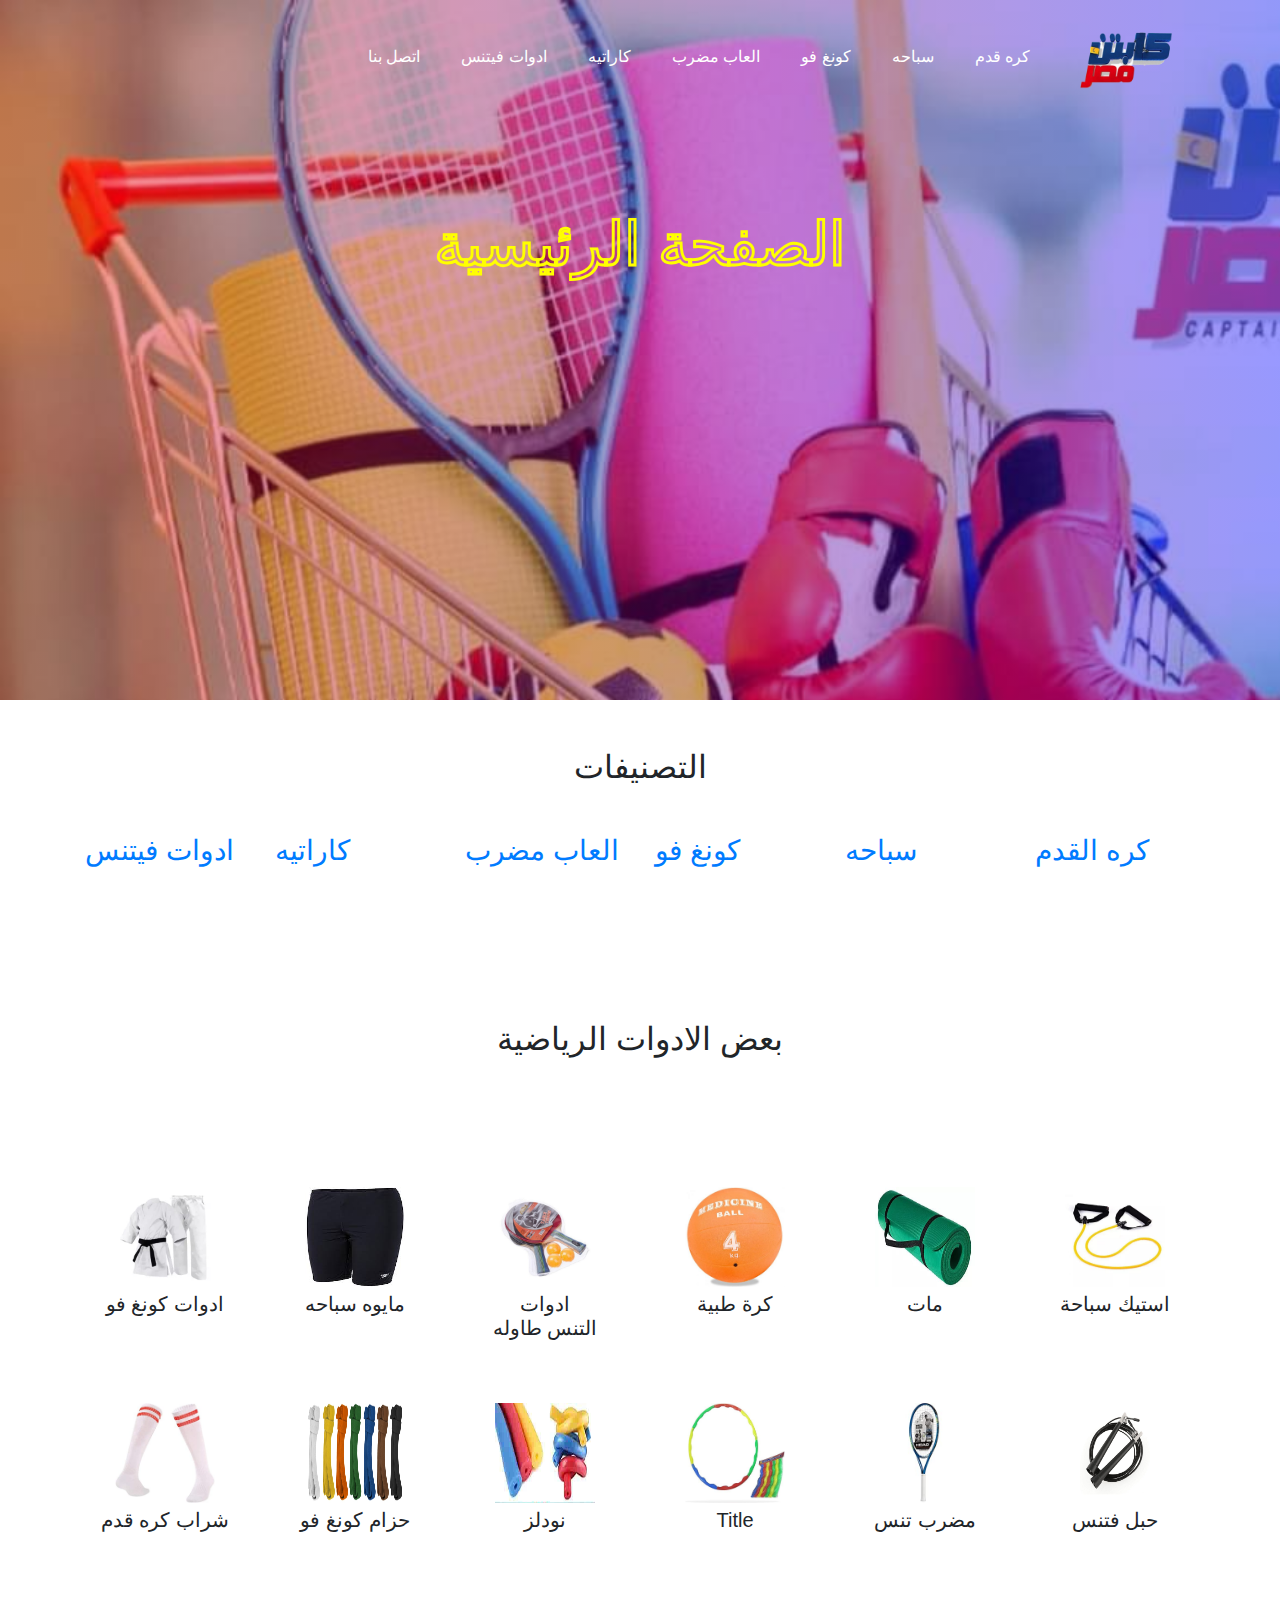
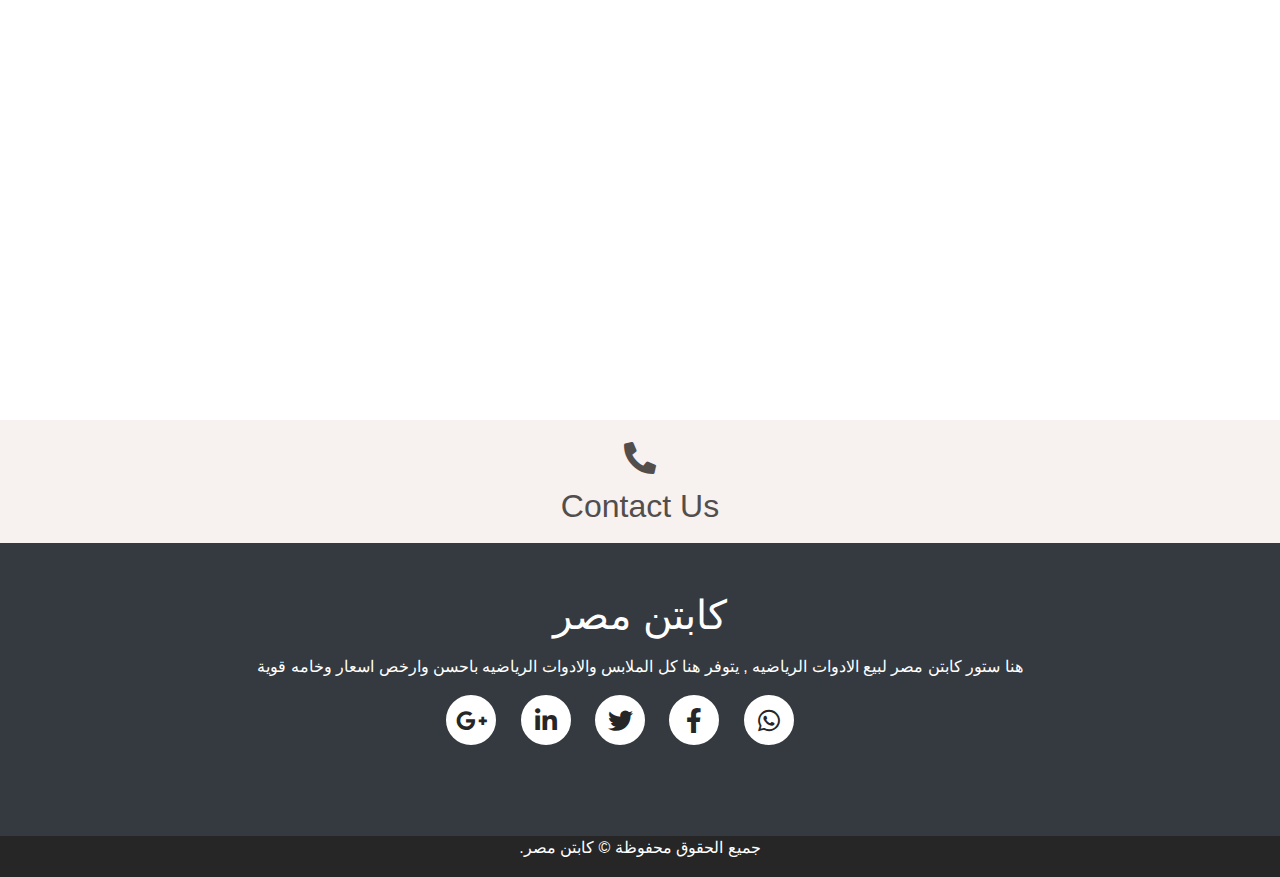
<file: index.html>
<!DOCTYPE html>
<html lang="ar" dir="rtl">
<head>
    <meta charset="UTF-8">
    <meta name="viewport" content="width=device-width, initial-scale=1.0">
    <link rel="icon" href="images/Jouri Flower-01.png">
    <link rel="stylesheet" href="css/normalize.css">
    <link rel="stylesheet" href="css/animate.css">
    <link rel="stylesheet" href="css/owl.carousel.min.css">
    <link rel="stylesheet" href="css/owl.theme.default.min.css">
    <link rel="stylesheet" href="css/bootstrap.css">
    <link rel="stylesheet" href="css/all.css">
    <link rel="stylesheet" href="css/fontawesome.css">
    <link rel="stylesheet" href="css/swiper.min.css">
    <link rel="stylesheet" href="css/style.css">
    <script src="js/jquery-3.4.1.js"></script>
    <script src="js/sly.js"></script>
    <script src="js/owl.carousel.js"></script>
    <script src="js/jquery.nicescroll.min.js"></script>
    <script src="js/swiper.min.js"></script>
    <script src="js/bootstrap.js"></script>
    <script src="js/popper.min.js"></script>
    <script src="js/wow.min.js"></script>
    <script src="js/jquery.waypoints.min.js"></script>
    <script src="js/jquery.counterup.min.js"></script>
    <script>
         new WOW().init();
    </script>
    <title>كابتن مصر</title>
    <link rel="icon" href="images/IMG-20221019-WA0058.jpg">
</head>
<body>
  <header class="container-fluid head-nav">
    <nav id="navigation-bar" class="container navbar navbar-expand-lg navbar-light">
      <a class="navbar-brand" href="index.html"><img width="100" src="images/logo-test.png" alt=""></a>
      <button class="navbar-toggler" type="button" data-toggle="collapse" data-target="#navbarSupportedContent" aria-controls="navbarSupportedContent" aria-expanded="false" aria-label="Toggle navigation">
        <span class="navbar-toggler-icon"></span>
      </button>
    
      <div class="collapse navbar-collapse" id="navbarSupportedContent">
        <ul class="navbar-nav ml-auto">
          <li class="nav-item">
            <a class="nav-link a" href="football.html">كره قدم</a>
            </li>
            <li class="nav-item">
            <a class="nav-link a" href="swimming.html">سباحه</a>
            </li>
            <li class="nav-item">
            <a class="nav-link a" href="kung.html">كونغ فو</a>
            </li>
            <li class="nav-item">
            <a class="nav-link a" href="tennis.html">العاب مضرب</a>
            </li>
            <li class="nav-item">
            <a class="nav-link a" href="karate.html">كاراتيه</a>
            </li>
            <li class="nav-item">
            <a class="nav-link a" href="fitness.html">ادوات فيتنس</a>
            </li>
            <li class="nav-item">
            <a class="nav-link a" href="contact.html">اتصل بنا
            </a>
            </li>
      </div>
    </nav>
    <div class="mt-5 heading h2"><h2 style="font-size:60px;font-weight:bolder" class="text-center text-white mt-5 p-5">الصفحة الرئيسية</h2></div>
</header>

  <section class="text-center container mt-5 mb-5">
    <h2>التصنيفات</h2>
  </section>
  <section class="mt-5 text-primary our-categ container">
    <div class="row">
    <div class="col-xl-2 mb-md-5 col-lg-3 col-md-4 col-4">
   <a href="football.html">   <h3>كره القدم</h3></a>
    </div>
    <div class="col-xl-2 mb-md-5 col-lg-3 col-md-4 col-4">
      <a href="swimming.html"> <h3>سباحه</h3></a>
    </div>
    <div class="col-xl-2 mb-md-5 col-lg-3 col-md-4 col-4">
      <a href="kung.html"> <h3>كونغ فو</h3></a>
    </div>
    <div class="col-xl-2 col-lg-3 col-md-4 col-4">
      <a href="tennis.html"> <h3>العاب مضرب</h3></a>
    </div>
    <div class="col-xl-2 col-lg-3 col-md-4 col-4">
      <a href="karate.html"> <h3>كاراتيه</h3></a>
    </div>
    <div class="col-xl-2 col-lg-3 col-md-4 col-4">
      <a href="fitness.html"> <h3>ادوات فيتنس</h3></a>
  </div>
</div>
  </section>
  <section class="mt-5 mb-5 pb-5 pt-5 text-center container products">
    <h2>بعض الادوات الرياضية</h2>
  </section>
  <section class="container image-cont text-center">
    <div class="row">
    <div class="col-xl-2 col-lg-2 col-md-6 col-6 cat-s">
      <img  width="100" height="100" src="images/IMG-20221019-WA0007.jpg" alt="">
      <h5>استيك سباحة</h5>
    </div>
    <div class="col-xl-2 col-lg-2 col-md-6 col-6 cat-s">
      <img  width="100" height="100" src="images/IMG-20221019-WA0008.jpg" alt="">
      <h5>مات</h5>
    </div>
    <div class="col-xl-2 col-lg-2 col-md-6 col-6 cat-s">
      <img  width="100" height="100" src="images/IMG-20221019-WA0009.jpg" alt="">
      <h5>كرة طبية
      </h5>
    </div>
    <div class="col-xl-2 col-lg-2 col-md-6 col-6 cat-s">
      <img  width="100" height="100" src="images/IMG-20221019-WA0020.jpg" alt="">
      <h5>ادوات التنس طاوله</h5>
    </div>
    <div class="col-xl-2 col-lg-2 col-md-6 col-6 cat-s">
      <img  width="100" height="100" src="images/IMG-20221019-WA0030.jpg" alt="">
      <h5>مايوه سباحه</h5>
    </div>
    <div class="col-xl-2 col-lg-2 col-md-6 col-6 cat-s">
      <img  width="100" height="100" src="images/IMG-20221019-WA0025.jpg" alt="">
      <h5>ادوات كونغ فو</h5>
    </div>
    <div class="col-xl-2 col-lg-2 col-md-6 col-6 cat-s">
      <img  width="100" height="100" src="images/IMG-20221019-WA0010.jpg" alt="">
      <h5>حبل فتنس</h5>
    </div>
    <div class="col-xl-2 col-lg-2 col-md-6 col-6 cat-s">
      <img  width="100" height="100" src="images/IMG-20221019-WA0017.jpg" alt="">
      <h5>مضرب تنس</h5>
    </div>
    <div class="col-xl-2 col-lg-2 col-md-6 col-6 cat-s">
      <img  width="100" height="100" src="images/IMG-20221019-WA0046.jpg" alt="">
      <h5>Title</h5>
    </div>
    <div class="col-xl-2 col-lg-2 col-md-6 col-6 cat-s">
      <img  width="100" height="100" src="images/IMG-20221019-WA0050.jpg" alt="">
      <h5>نودلز</h5>
    </div>
    <div class="col-xl-2 col-lg-2 col-md-6 col-6 cat-s">
      <img  width="100" height="100" src="images/IMG-20221019-WA0029.jpg" alt="">
      <h5>حزام كونغ فو</h5>
    </div>
    <div class="col-xl-2 col-lg-2 col-md-6 col-6 cat-s">
      <img  width="100" height="100" src="images/IMG-20221019-WA0031.jpg" alt="">
      <h5>شراب كره قدم</h5>
    </div>
  </div>
  </section>
  <section class="container-fluid mt-5 mb-5 scroller">
    
  </section>

  <section style="background-color:#f7f1f0" class="mt-5 container-fluid footer-contact text-center">
  <a href="contact.html">  <h2 style="color:#524e4c"><i class="fa fa-phone-alt"></i></h2>
    <h2 style="color:#524e4c">Contact Us</h2></a>

  </section>

  
  <footer class="container-fluid bg-dark text-white">
    <div class="container p-5">
      <div class="row">
        <div class="col-12 text-center">
          <h1 s>كابتن مصر</h1>
          <p class="mt-3">هنا ستور كابتن مصر لبيع الادوات الرياضيه , يتوفر هنا كل الملابس والادوات الرياضيه باحسن وارخص اسعار وخامه قوية</p>
          <ul style="list-style:none;">
            <li>
              <a href="https://wa.me/201020462209?text=">
                <i class="fab fa-whatsapp icon"></i>    </a>
            </li>
            <li>
              <a href="https://www.facebook.com/captain.masr07">
                <i class="fab fa-facebook-f icon"></i>    </a>
            </li>
            <li>
              <a href="#"><i class="fab fa-twitter icon"></i></a>
            </li>
            <li>
              <a href="#"><i class="fab fa-linkedin-in icon"></i></a></li>
            <li>
              <a href="#"><i class="fab fa-google-plus-g icon"></i></a></li>
          </ul>
        </div>
      </div>
      
    </div>
    <div class="container-fluid text-center copyrights">
      <p>جميع الحقوق محفوظة © كابتن مصر.
      </p>

    </div>
  </footer>
</body>
<script src="js/script.js"></script>
</html>
</file>
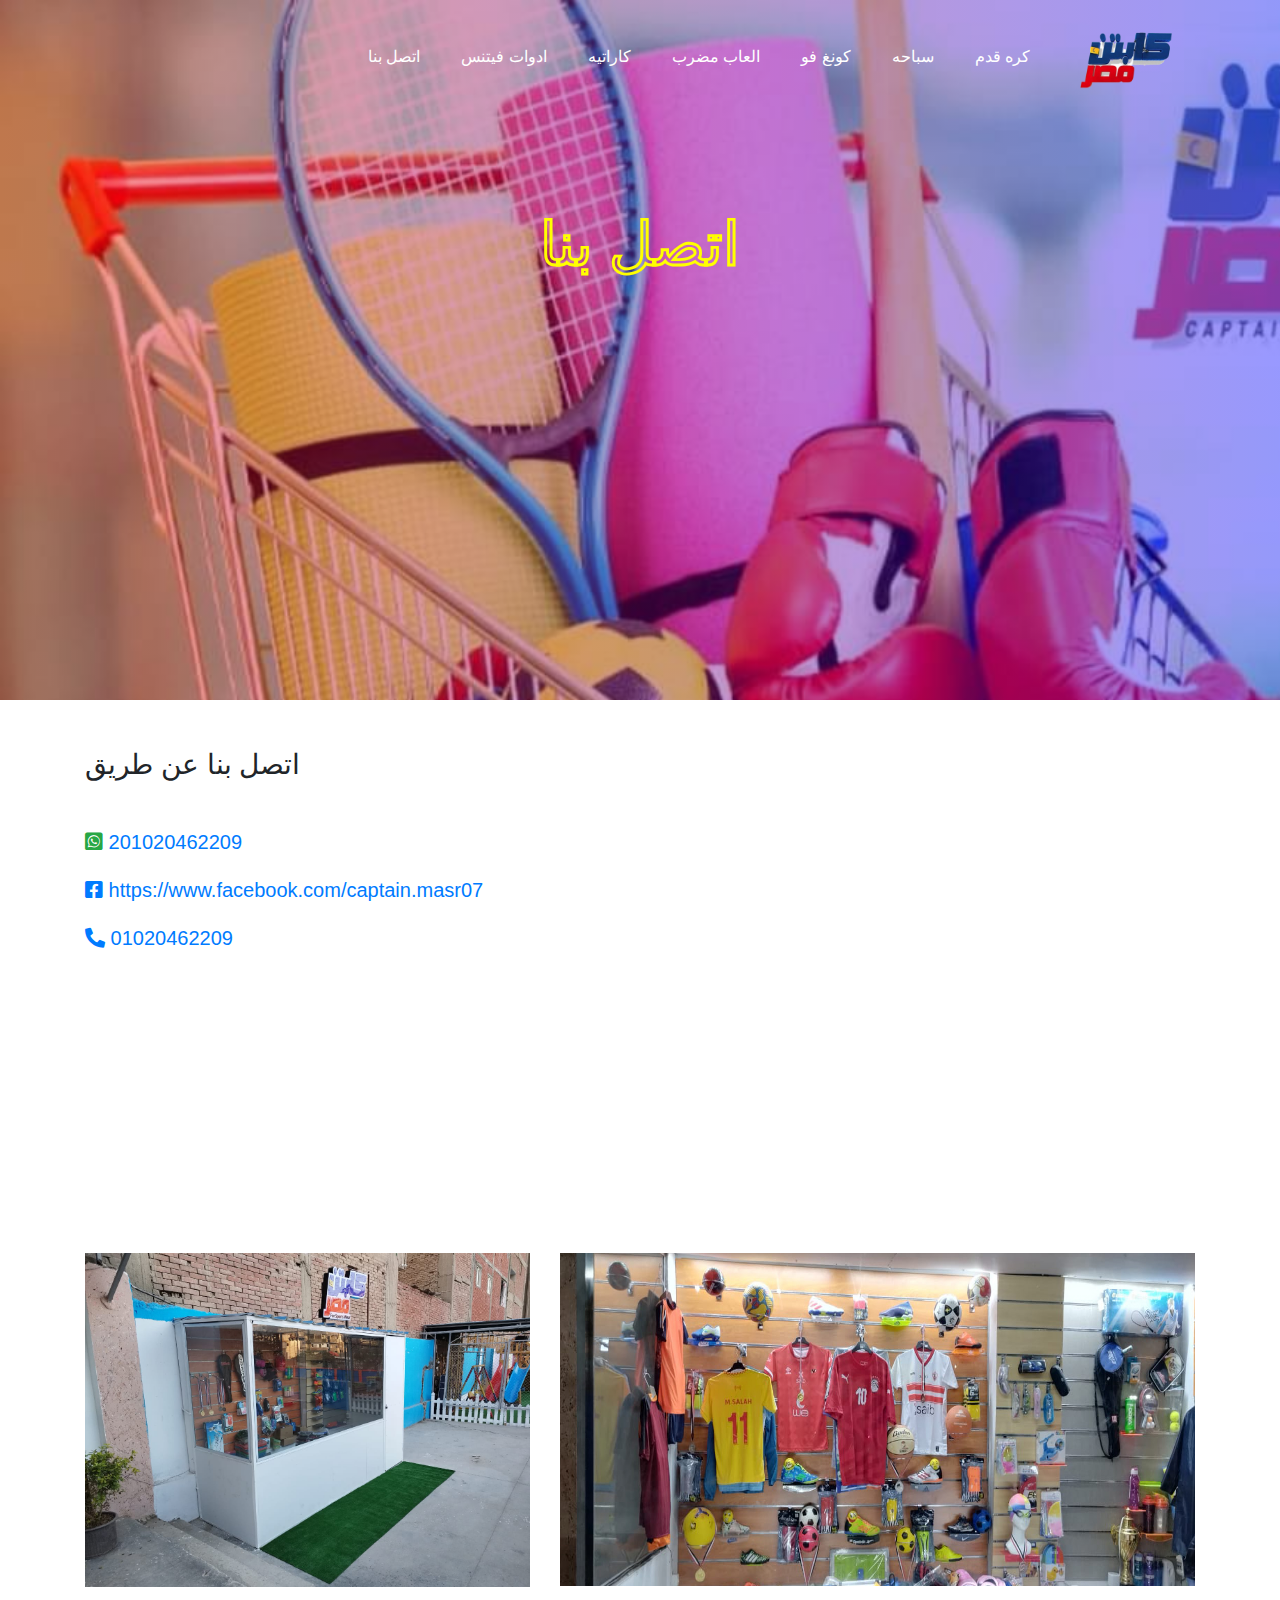
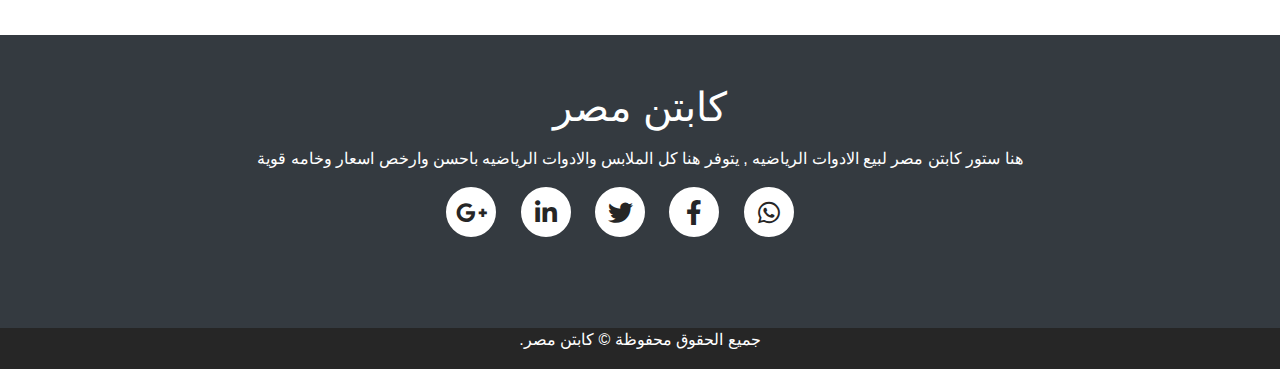
<file: contact.html>
<!DOCTYPE html>
<html lang="ar" dir="rtl">
<head>
    <meta charset="UTF-8">
    <meta name="viewport" content="width=device-width, initial-scale=1.0">
    <link rel="icon" href="images/Jouri Flower-01.png">
    <link rel="stylesheet" href="css/normalize.css">
    <link rel="stylesheet" href="css/animate.css">
    <link rel="stylesheet" href="css/owl.carousel.min.css">
    <link rel="stylesheet" href="css/owl.theme.default.min.css">
    <link rel="stylesheet" href="css/bootstrap.css">
    <link rel="stylesheet" href="css/all.css">
    <link rel="stylesheet" href="css/fontawesome.css">
    <link rel="stylesheet" href="css/swiper.min.css">
    <link rel="stylesheet" href="css/style.css">
    <script src="js/jquery-3.4.1.js"></script>
    <script src="js/sly.js"></script>
    <script src="js/owl.carousel.js"></script>
    <script src="js/jquery.nicescroll.min.js"></script>
    <script src="js/swiper.min.js"></script>
    <script src="js/bootstrap.js"></script>
    <script src="js/popper.min.js"></script>
    <script src="js/wow.min.js"></script>
    <script src="js/jquery.waypoints.min.js"></script>
    <script src="js/jquery.counterup.min.js"></script>
    <script>
         new WOW().init();
    </script>
    <title>كابتن مصر</title>
    <link rel="icon" href="images/IMG-20221019-WA0058.jpg">
</head>
<body>
  <header class="container-fluid head-nav">
    <nav id="navigation-bar" class="container navbar navbar-expand-lg navbar-light">
      <a class="navbar-brand" href="index.html"><img width="100" src="images/logo-test.png" alt=""></a>
      <button class="navbar-toggler" type="button" data-toggle="collapse" data-target="#navbarSupportedContent" aria-controls="navbarSupportedContent" aria-expanded="false" aria-label="Toggle navigation">
        <span class="navbar-toggler-icon"></span>
      </button>
    
      <div class="collapse navbar-collapse" id="navbarSupportedContent">
        <ul class="navbar-nav ml-auto">
          <li class="nav-item">
            <a class="nav-link a" href="football.html">كره قدم</a>
            </li>
            <li class="nav-item">
            <a class="nav-link a" href="swimming.html">سباحه</a>
            </li>
            <li class="nav-item">
            <a class="nav-link a" href="kung.html">كونغ فو</a>
            </li>
            <li class="nav-item">
            <a class="nav-link a" href="tennis.html">العاب مضرب</a>
            </li>
            <li class="nav-item">
            <a class="nav-link a" href="karate.html">كاراتيه</a>
            </li>
            <li class="nav-item">
            <a class="nav-link a" href="fitness.html">ادوات فيتنس</a>
            </li>
            <li class="nav-item">
            <a class="nav-link a" href="contact.html">اتصل بنا
            </a>
            </li>
      </div>
    </nav>
    <div class="mt-5 heading h2"><h2 style="font-size:60px;font-weight:bolder" class="text-center text-white mt-5 p-5">اتصل بنا</h2></div>
</header>

<section class="map container mt-5 mb-5">
    <div class="row">
    <div class="col-xl-6 col-lg-6 col-md-12 col-12">
        <iframe src="https://www.google.com/maps/embed?pb=!1m18!1m12!1m3!1d3460.7611810847698!2d31.336189034887685!3d29.842314500000004!2m3!1f0!2f0!3f0!3m2!1i1024!2i768!4f13.1!3m3!1m2!1s0x1458379efeb04e9d%3A0x328d2156587876a!2z2K3Zhdin2YUg2LPYqNin2K3YqSDYrNmI2YQg2K3ZhNmI2KfZhiDZiCDYo9mD2KfYr9mK2YXZitipINis2YjZhCDYp9mE2LHZitin2LbZitmHINio2K3ZhNmI2KfZhg!5e0!3m2!1sen!2seg!4v1666216279856!5m2!1sen!2seg" width="100%" height="450" style="border:0;" allowfullscreen="" loading="lazy" referrerpolicy="no-referrer-when-downgrade"></iframe>
    </div>
    <div class="col-xl-6 col-lg-6 col-md-12 col-12">
        <h3>اتصل بنا عن طريق</h3>
     <a href="https://wa.me/201020462209?text=">   <h5 class="mt-5 pb-3">201020462209 <i class="text-success fab fa-whatsapp-square"></i></h5></a>
      <a href="https://www.facebook.com/captain.masr07">  <h5 class="pb-3">https://www.facebook.com/captain.masr07 <i class="text-primary fab fa-facebook-square"></i></h5></a>
      <a href="phone:01020462209">  <h5 class="pb-3">01020462209 <i class="text-primary fa fa-phone-alt"></i></h5></a>
    </div>
</div>
</section>

<section class="container mt-5 mb-5 ">
    <div class="row">
        <div class="col-xl-7 col-lg-7 col-md-12">
    <img src="images/banner3.jpg" alt="" class="w-100" height="333" >
</div>
<div class="col-xl-5 col-lg-5 col-md-12">
    <img src="images/banner1.jpg" class="w-100" alt="">
    </div>
</section>
  
    
    <footer class="container-fluid bg-dark text-white">
      <div class="container p-5">
        <div class="row">
          <div class="col-12 text-center">
            <h1 s>كابتن مصر</h1>
            <p class="mt-3">هنا ستور كابتن مصر لبيع الادوات الرياضيه , يتوفر هنا كل الملابس والادوات الرياضيه باحسن وارخص اسعار وخامه قوية</p>
            <ul style="list-style:none;">
              <li>
                <a href="https://wa.me/201020462209?text=">
                  <i class="fab fa-whatsapp icon"></i>    </a>
              </li>
              <li>
                <a href="https://www.facebook.com/captain.masr07">
                  <i class="fab fa-facebook-f icon"></i>    </a>
              </li>
              <li>
                <a href="#"><i class="fab fa-twitter icon"></i></a>
              </li>
              <li>
                <a href="#"><i class="fab fa-linkedin-in icon"></i></a></li>
              <li>
                <a href="#"><i class="fab fa-google-plus-g icon"></i></a></li>
            </ul>
          </div>
        </div>
        
      </div>
      <div class="container-fluid text-center copyrights">
        <p>جميع الحقوق محفوظة © كابتن مصر.
        </p>
  
      </div>
    </footer>
  </body>
  <script src="js/script.js"></script>
  </html>
</file>
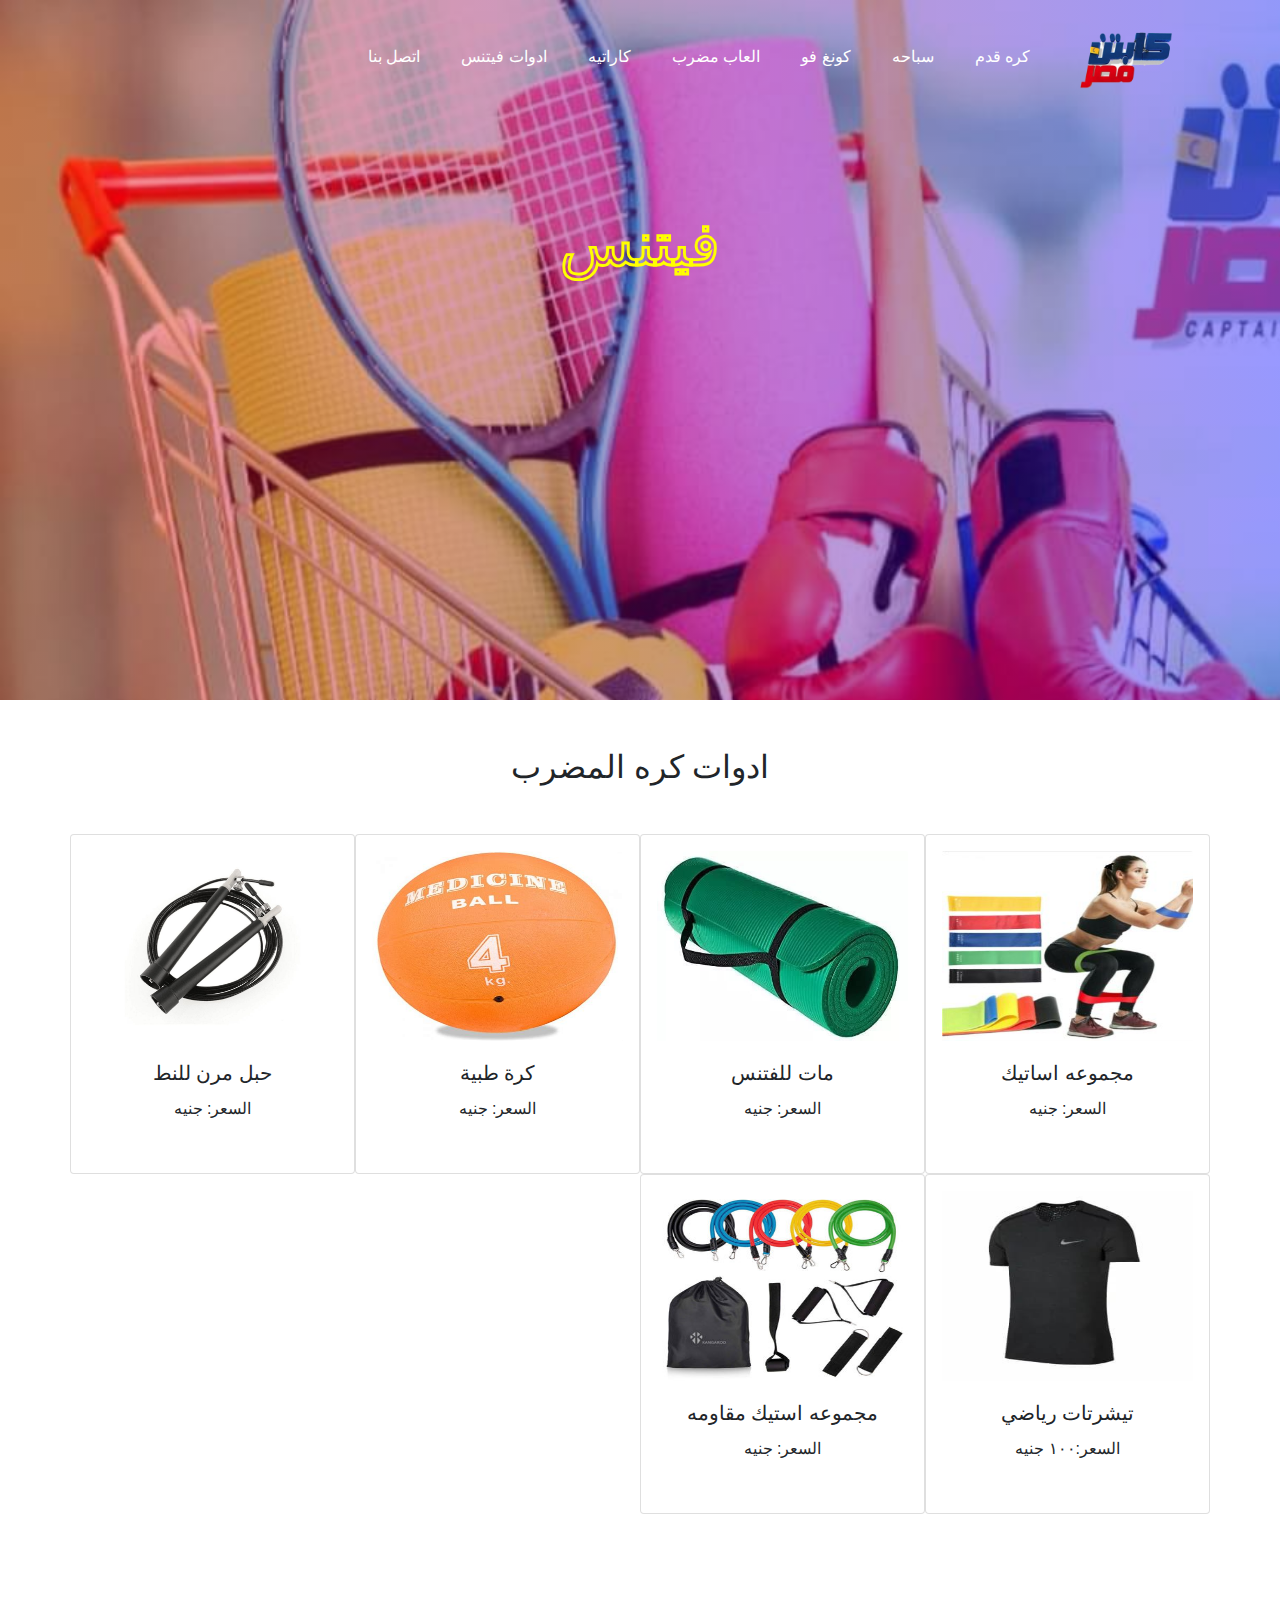
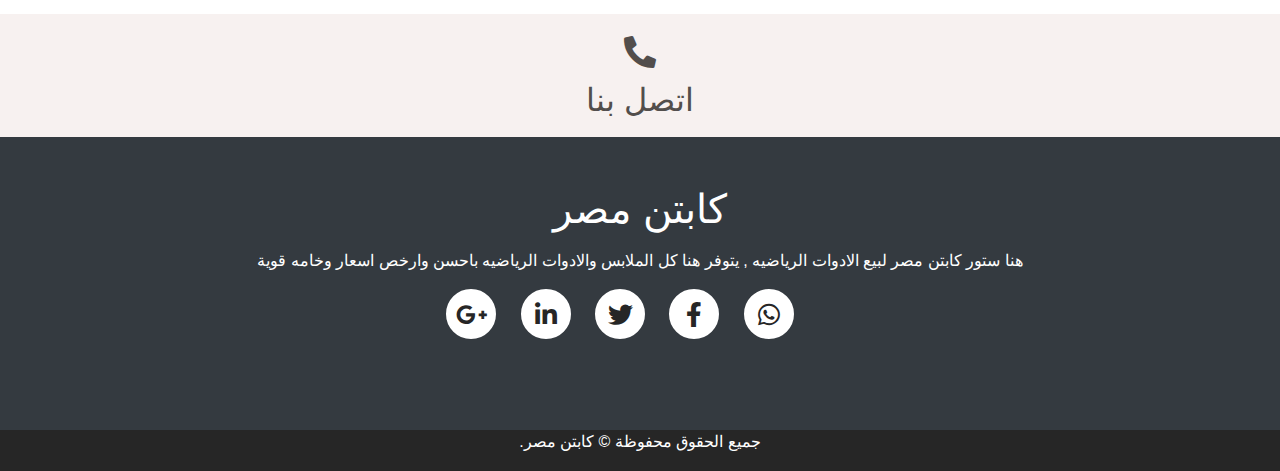
<file: fitness.html>
<!DOCTYPE html>
<html lang="ar" dir="rtl">
<head>
    <meta charset="UTF-8">
    <meta name="viewport" content="width=device-width, initial-scale=1.0">
    <link rel="icon" href="images/Jouri Flower-01.png">
    <link rel="stylesheet" href="css/normalize.css">
    <link rel="stylesheet" href="css/animate.css">
    <link rel="stylesheet" href="css/owl.carousel.min.css">
    <link rel="stylesheet" href="css/owl.theme.default.min.css">
    <link rel="stylesheet" href="css/bootstrap.css">
    <link rel="stylesheet" href="css/all.css">
    <link rel="stylesheet" href="css/fontawesome.css">
    <link rel="stylesheet" href="css/swiper.min.css">
    <link rel="stylesheet" href="css/style.css">
    <script src="js/jquery-3.4.1.js"></script>
    <script src="js/sly.js"></script>
    <script src="js/owl.carousel.js"></script>
    <script src="js/jquery.nicescroll.min.js"></script>
    <script src="js/swiper.min.js"></script>
    <script src="js/bootstrap.js"></script>
    <script src="js/popper.min.js"></script>
    <script src="js/wow.min.js"></script>
    <script src="js/jquery.waypoints.min.js"></script>
    <script src="js/jquery.counterup.min.js"></script>
    <script>
         new WOW().init();
    </script>
    <title>كابتن مصر</title>
    <link rel="icon" href="images/IMG-20221019-WA0058.jpg">
</head>
<body>
  <header class="container-fluid head-nav">
    <nav id="navigation-bar" class="container navbar navbar-expand-lg navbar-light">
      <a class="navbar-brand" href="index.html"><img width="100" src="images/logo-test.png" alt=""></a>
      <button class="navbar-toggler" type="button" data-toggle="collapse" data-target="#navbarSupportedContent" aria-controls="navbarSupportedContent" aria-expanded="false" aria-label="Toggle navigation">
        <span class="navbar-toggler-icon"></span>
      </button>
    
      <div class="collapse navbar-collapse" id="navbarSupportedContent">
        <ul class="navbar-nav ml-auto">
          <li class="nav-item">
            <a class="nav-link a" href="football.html">كره قدم</a>
            </li>
            <li class="nav-item">
            <a class="nav-link a" href="swimming.html">سباحه</a>
            </li>
            <li class="nav-item">
            <a class="nav-link a" href="kung.html">كونغ فو</a>
            </li>
            <li class="nav-item">
            <a class="nav-link a" href="tennis.html">العاب مضرب</a>
            </li>
            <li class="nav-item">
            <a class="nav-link a" href="karate.html">كاراتيه</a>
            </li>
            <li class="nav-item">
            <a class="nav-link a" href="fitness.html">ادوات فيتنس</a>
            </li>
            <li class="nav-item">
            <a class="nav-link a" href="contact.html">اتصل بنا
            </a>
            </li>
      </div>
    </nav>
    <div class="mt-5 heading h2"><h2 style="font-size:60px;font-weight:bolder" class="text-center text-white mt-5 p-5">فيتنس</h2></div>
</header>

<section class="mt-5 mb-5 text-center football-cat">
    <h2>ادوات كره المضرب</h2>
</section>

<section class="foot-categ container text-center">
    <div class="row">
    <div class="card p-3 col-xl-3 col-lg-3 col-md-6 col-6" style="width: 18rem;">
        <img src="images/WhatsApp Image 2022-10-21 at 17.58.16.jpg" width="250" height="190" class="card-img-top" alt="...">
        <div class="card-body">
          <h5 class="card-title">مجموعه اساتيك</h5>
          <p>السعر: جنيه</p>
        </div>
      </div>
    <div class="card p-3 col-xl-3 col-lg-3 col-md-6 col-6" style="width: 18rem;">
        <img src="images/IMG-20221019-WA0008.jpg" width="250" height="190" class="card-img-top" alt="...">
        <div class="card-body">
          <h5 class="card-title">مات للفتنس</h5>
          <p>السعر: جنيه</p>
        </div>
      </div>
    <div class="card p-3 col-xl-3 col-lg-3 col-md-6 col-6" style="width: 18rem;">
        <img src="images/IMG-20221019-WA0009.jpg" width="250" height="190" class="card-img-top" alt="...">
        <div class="card-body">
          <h5 class="card-title"> كرة طبية</h5>
          <p>السعر: جنيه</p>
        </div>
      </div>
    <div class="card p-3 col-xl-3 col-lg-3 col-md-6 col-6" style="width: 18rem;">
        <img src="images/IMG-20221019-WA0010.jpg" width="250" height="190" class="card-img-top" alt="...">
        <div class="card-body">
          <h5 class="card-title">حبل مرن للنط</h5>
          <p>السعر: جنيه</p>
        </div>
    </div>
    <div class="card p-3 col-xl-3 col-lg-3 col-md-6 col-6" style="width: 18rem;">
        <img src="images/WhatsApp Image 2022-10-21 at 17.57.53.jpg" width="250" height="190" class="card-img-top" alt="...">
        <div class="card-body">
          <h5 class="card-title">تيشرتات رياضي</h5>
          <p>السعر:١٠٠ جنيه</p>
        </div>
      </div>
    <div class="card p-3 col-xl-3 col-lg-3 col-md-6 col-6" style="width: 18rem;">
        <img src="images/WhatsApp Image 2022-10-21 at 17.57.36.jpg" width="250" height="190" class="card-img-top" alt="...">
        <div class="card-body">
          <h5 class="card-title">مجموعه استيك مقاومه</h5>
          <p>السعر: جنيه</p>
        </div>
      </div>
    </div>
</section>

<section style="background-color:#f7f1f0" class="mt-5 container-fluid footer-contact text-center">
    <a href="contact.html">  <h2 style="color:#524e4c"><i class="fa fa-phone-alt"></i></h2>
      <h2 style="color:#524e4c">اتصل بنا</h2></a>
  
    </section>
  
    
    <footer class="container-fluid bg-dark text-white">
      <div class="container p-5">
        <div class="row">
          <div class="col-12 text-center">
            <h1 s>كابتن مصر</h1>
            <p class="mt-3">هنا ستور كابتن مصر لبيع الادوات الرياضيه , يتوفر هنا كل الملابس والادوات الرياضيه باحسن وارخص اسعار وخامه قوية</p>
            <ul style="list-style:none;">
              <li>
                <a href="https://wa.me/201020462209?text=">
                  <i class="fab fa-whatsapp icon"></i>    </a>
              </li>
              <li>
                <a href="https://www.facebook.com/captain.masr07">
                  <i class="fab fa-facebook-f icon"></i>    </a>
              </li>
              <li>
                <a href="#"><i class="fab fa-twitter icon"></i></a>
              </li>
              <li>
                <a href="#"><i class="fab fa-linkedin-in icon"></i></a></li>
              <li>
                <a href="#"><i class="fab fa-google-plus-g icon"></i></a></li>
            </ul>
          </div>
        </div>
        
      </div>
      <div class="container-fluid text-center copyrights">
        <p>جميع الحقوق محفوظة © كابتن مصر.
        </p>
  
      </div>
    </footer>
  </body>
  <script src="js/script.js"></script>
  </html>
</file>
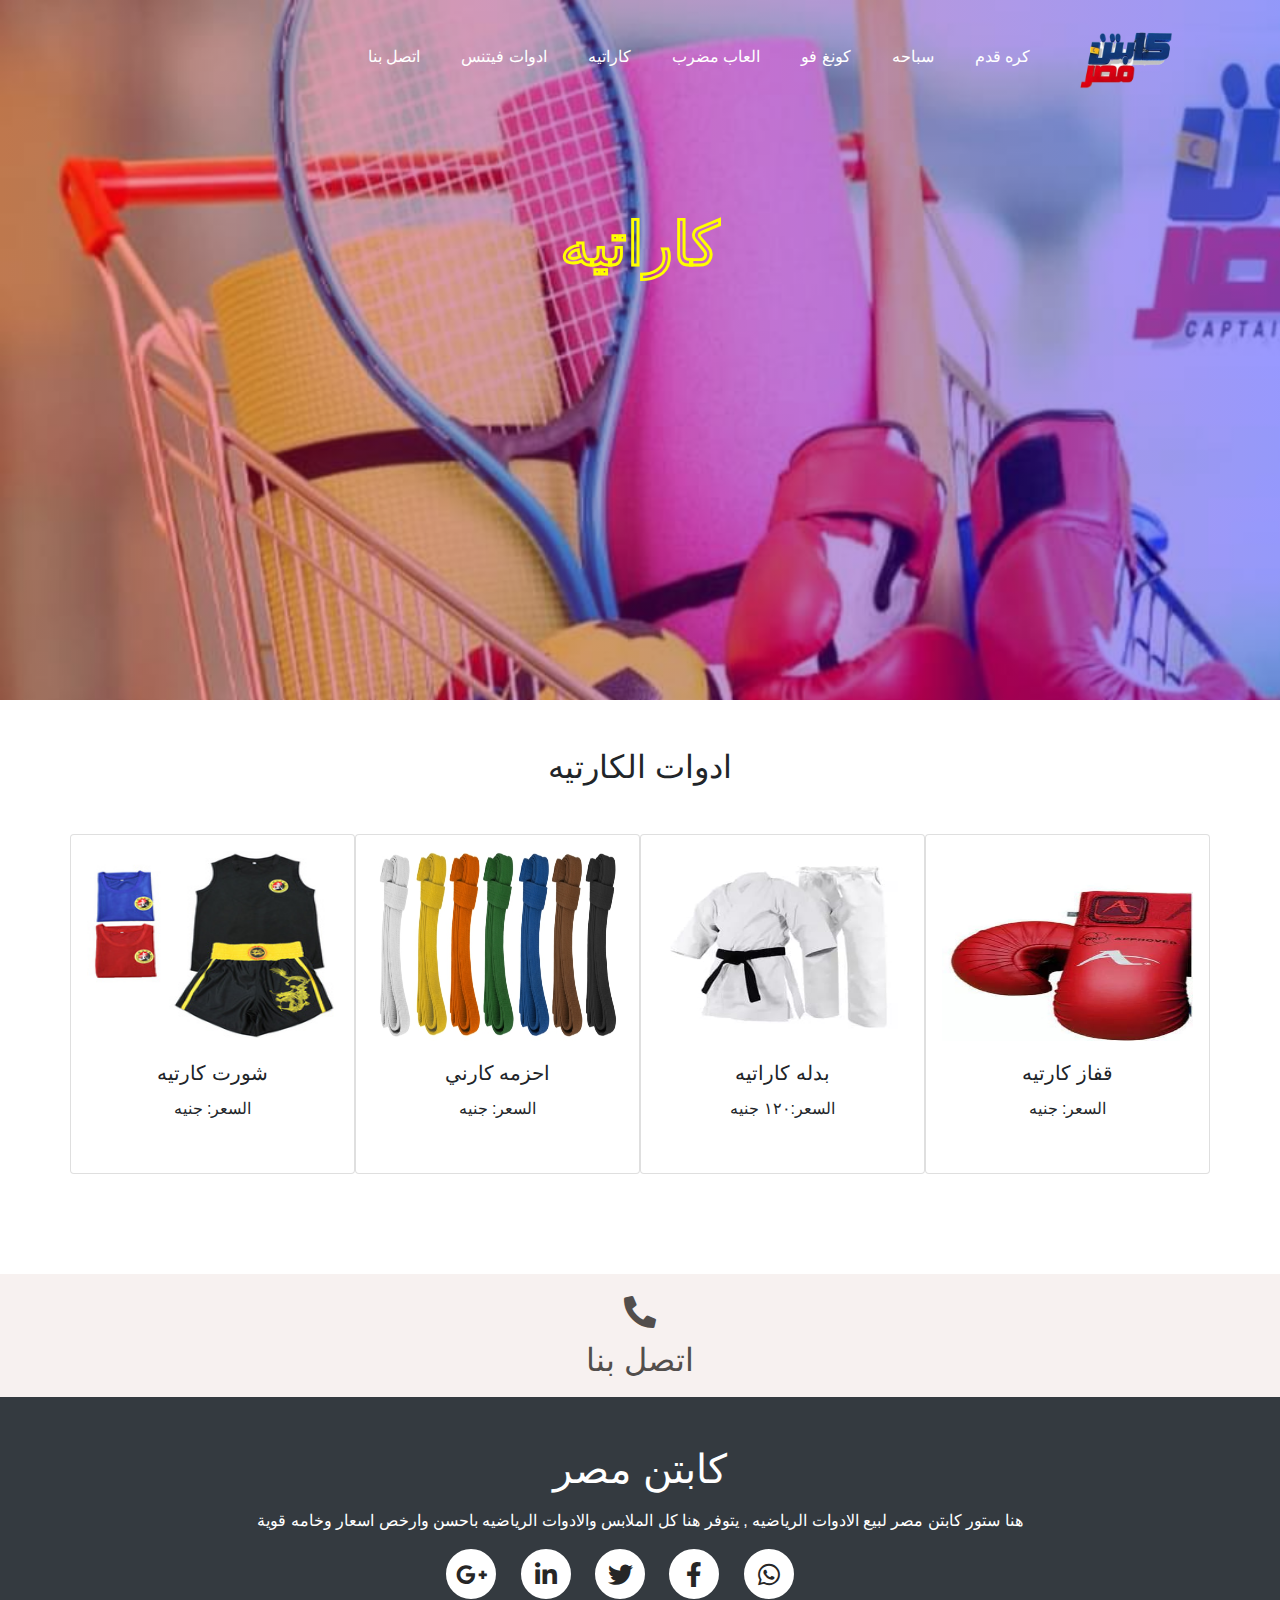
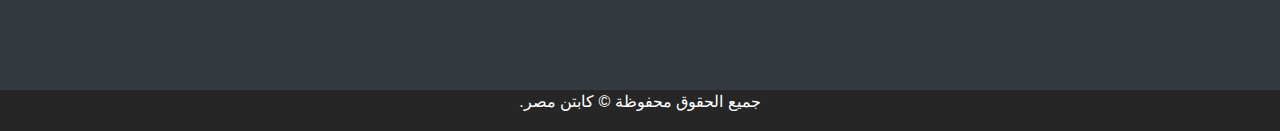
<file: karate.html>
<!DOCTYPE html>
<html lang="ar" dir="rtl">
<head>
    <meta charset="UTF-8">
    <meta name="viewport" content="width=device-width, initial-scale=1.0">
    <link rel="icon" href="images/Jouri Flower-01.png">
    <link rel="stylesheet" href="css/normalize.css">
    <link rel="stylesheet" href="css/animate.css">
    <link rel="stylesheet" href="css/owl.carousel.min.css">
    <link rel="stylesheet" href="css/owl.theme.default.min.css">
    <link rel="stylesheet" href="css/bootstrap.css">
    <link rel="stylesheet" href="css/all.css">
    <link rel="stylesheet" href="css/fontawesome.css">
    <link rel="stylesheet" href="css/swiper.min.css">
    <link rel="stylesheet" href="css/style.css">
    <script src="js/jquery-3.4.1.js"></script>
    <script src="js/sly.js"></script>
    <script src="js/owl.carousel.js"></script>
    <script src="js/jquery.nicescroll.min.js"></script>
    <script src="js/swiper.min.js"></script>
    <script src="js/bootstrap.js"></script>
    <script src="js/popper.min.js"></script>
    <script src="js/wow.min.js"></script>
    <script src="js/jquery.waypoints.min.js"></script>
    <script src="js/jquery.counterup.min.js"></script>
    <script>
         new WOW().init();
    </script>
    <title>كابتن مصر</title>
    <link rel="icon" href="images/IMG-20221019-WA0058.jpg">
</head>
<body>
  <header class="container-fluid head-nav">
    <nav id="navigation-bar" class="container navbar navbar-expand-lg navbar-light">
      <a class="navbar-brand" href="index.html"><img width="100" src="images/logo-test.png" alt=""></a>
      <button class="navbar-toggler" type="button" data-toggle="collapse" data-target="#navbarSupportedContent" aria-controls="navbarSupportedContent" aria-expanded="false" aria-label="Toggle navigation">
        <span class="navbar-toggler-icon"></span>
      </button>
    
      <div class="collapse navbar-collapse" id="navbarSupportedContent">
        <ul class="navbar-nav ml-auto">
          <li class="nav-item">
            <a class="nav-link a" href="football.html">كره قدم</a>
            </li>
            <li class="nav-item">
            <a class="nav-link a" href="swimming.html">سباحه</a>
            </li>
            <li class="nav-item">
            <a class="nav-link a" href="kung.html">كونغ فو</a>
            </li>
            <li class="nav-item">
            <a class="nav-link a" href="tennis.html">العاب مضرب</a>
            </li>
            <li class="nav-item">
            <a class="nav-link a" href="karate.html">كاراتيه</a>
            </li>
            <li class="nav-item">
            <a class="nav-link a" href="fitness.html">ادوات فيتنس</a>
            </li>
            <li class="nav-item">
            <a class="nav-link a" href="contact.html">اتصل بنا
            </a>
            </li>
      </div>
    </nav>
    <div class="mt-5 heading h2"><h2 style="font-size:60px;font-weight:bolder" class="text-center text-white mt-5 p-5">كاراتيه</h2></div>
</header>

<section class="mt-5 mb-5 text-center football-cat">
    <h2>ادوات الكارتيه</h2>
</section>

<section class="foot-categ container text-center">
    <div class="row">
    <div class="card p-3 col-xl-3 col-lg-3 col-md-6 col-6" style="width: 18rem;">
        <img src="images/IMG-20221019-WA0021.jpg" width="250" height="190" class="card-img-top" alt="...">
        <div class="card-body">
          <h5 class="card-title">قفاز كارتيه</h5>
          <p>السعر: جنيه</p>
        </div>
      </div>
    <div class="card p-3 col-xl-3 col-lg-3 col-md-6 col-6" style="width: 18rem;">
        <img src="images/IMG-20221019-WA0025.jpg" width="250" height="190" class="card-img-top" alt="...">
        <div class="card-body">
          <h5 class="card-title">بدله كاراتيه </h5>
          <p>السعر:١٢٠ جنيه</p>
        </div>
      </div>
    <div class="card p-3 col-xl-3 col-lg-3 col-md-6 col-6" style="width: 18rem;">
        <img src="images/IMG-20221019-WA0029.jpg" width="250" height="190" class="card-img-top" alt="...">
        <div class="card-body">
          <h5 class="card-title"> احزمه كارني</h5>
          <p>السعر: جنيه</p>
        </div>
      </div>
    <div class="card p-3 col-xl-3 col-lg-3 col-md-6 col-6" style="width: 18rem;">
        <img src="images/IMG-20221019-WA0024.jpg" width="250" height="190" class="card-img-top" alt="...">
        <div class="card-body">
          <h5 class="card-title">شورت كارتيه</h5>
          <p>السعر: جنيه</p>
        </div>
      </div>
    </div>
</section>


<section style="background-color:#f7f1f0" class="mt-5 container-fluid footer-contact text-center">
    <a href="contact.html">  <h2 style="color:#524e4c"><i class="fa fa-phone-alt"></i></h2>
      <h2 style="color:#524e4c">اتصل بنا</h2></a>
  
    </section>
  
    
    <footer class="container-fluid bg-dark text-white">
      <div class="container p-5">
        <div class="row">
          <div class="col-12 text-center">
            <h1 s>كابتن مصر</h1>
            <p class="mt-3">هنا ستور كابتن مصر لبيع الادوات الرياضيه , يتوفر هنا كل الملابس والادوات الرياضيه باحسن وارخص اسعار وخامه قوية</p>
            <ul style="list-style:none;">
              <li>
                <a href="https://wa.me/201020462209?text=">
                  <i class="fab fa-whatsapp icon"></i>    </a>
              </li>
              <li>
                <a href="https://www.facebook.com/captain.masr07">
                  <i class="fab fa-facebook-f icon"></i>    </a>
              </li>
              <li>
                <a href="#"><i class="fab fa-twitter icon"></i></a>
              </li>
              <li>
                <a href="#"><i class="fab fa-linkedin-in icon"></i></a></li>
              <li>
                <a href="#"><i class="fab fa-google-plus-g icon"></i></a></li>
            </ul>
          </div>
        </div>
        
      </div>
      <div class="container-fluid text-center copyrights">
        <p>جميع الحقوق محفوظة © كابتن مصر.
        </p>
  
      </div>
    </footer>
  </body>
  <script src="js/script.js"></script>
  </html>
</file>
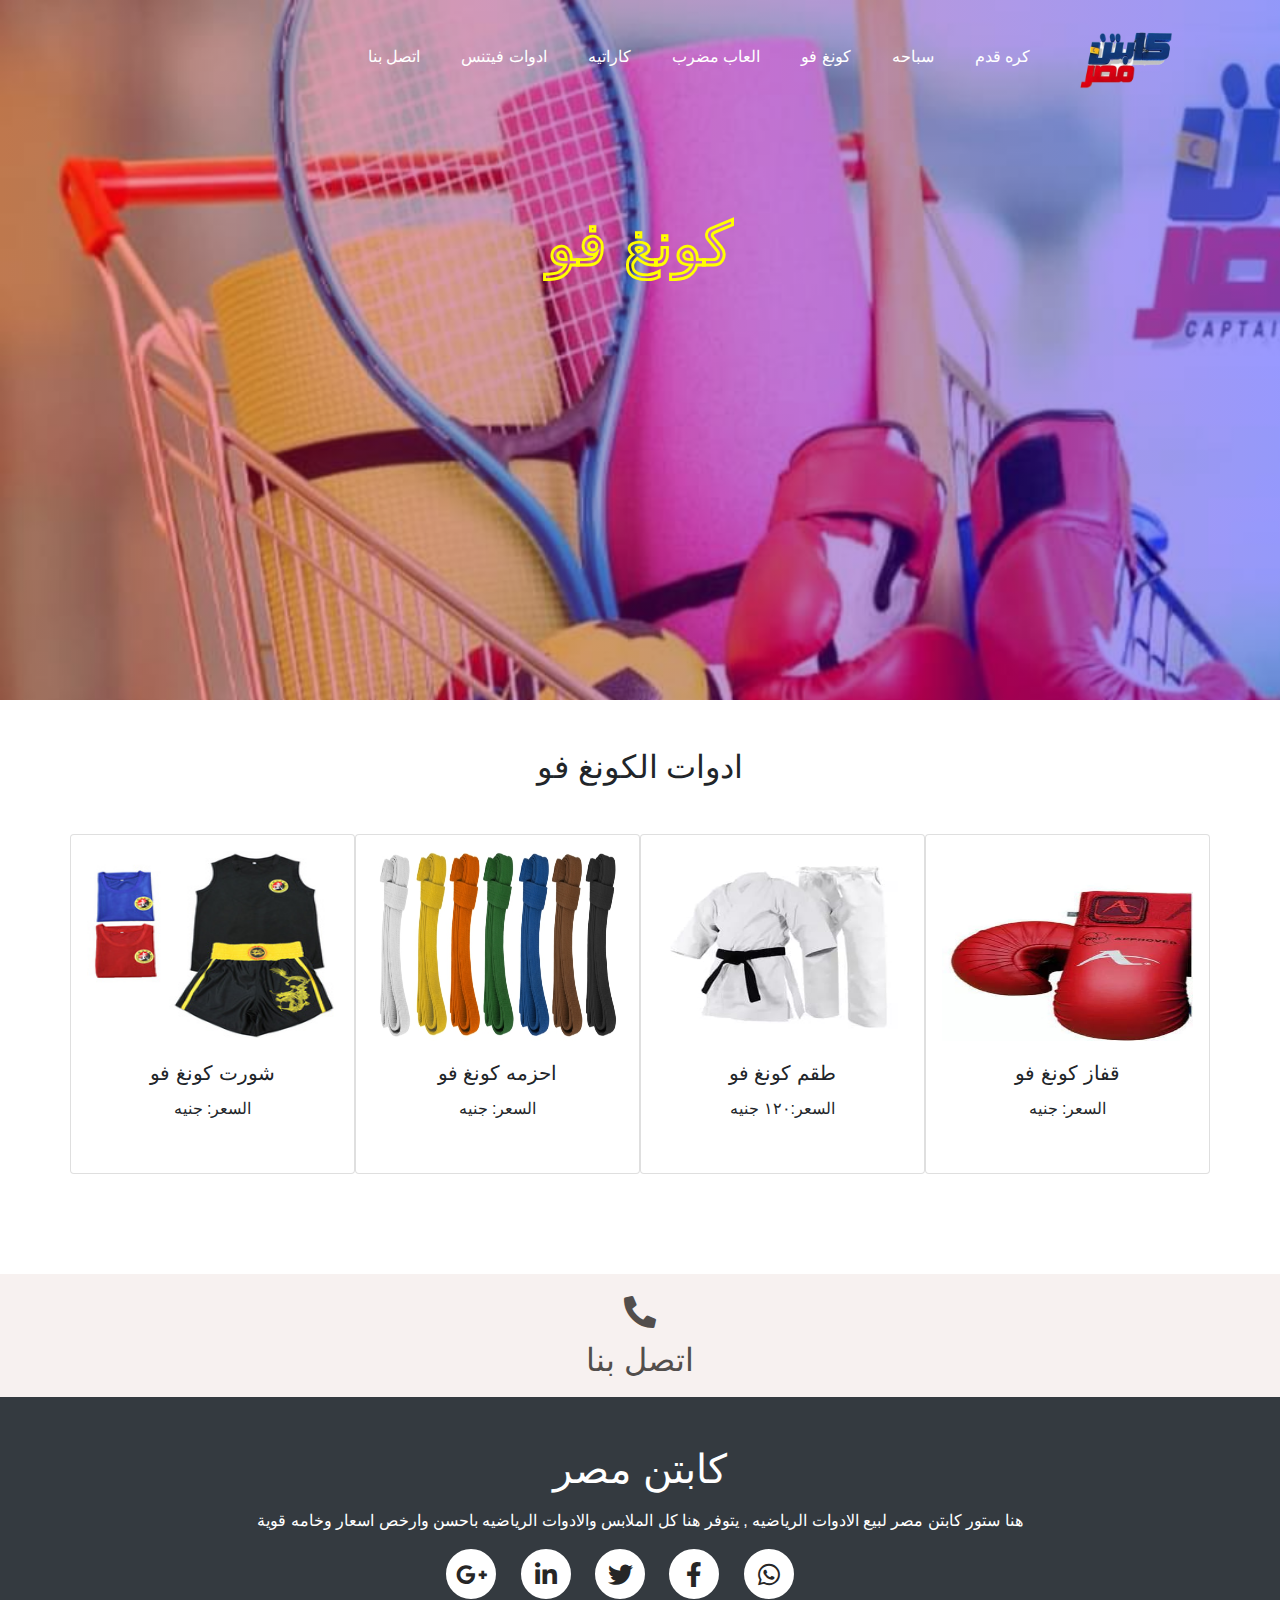
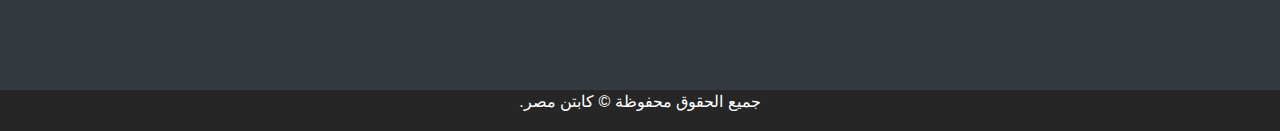
<file: kung.html>
<!DOCTYPE html>
<html lang="ar" dir="rtl">
<head>
    <meta charset="UTF-8">
    <meta name="viewport" content="width=device-width, initial-scale=1.0">
    <link rel="icon" href="images/Jouri Flower-01.png">
    <link rel="stylesheet" href="css/normalize.css">
    <link rel="stylesheet" href="css/animate.css">
    <link rel="stylesheet" href="css/owl.carousel.min.css">
    <link rel="stylesheet" href="css/owl.theme.default.min.css">
    <link rel="stylesheet" href="css/bootstrap.css">
    <link rel="stylesheet" href="css/all.css">
    <link rel="stylesheet" href="css/fontawesome.css">
    <link rel="stylesheet" href="css/swiper.min.css">
    <link rel="stylesheet" href="css/style.css">
    <script src="js/jquery-3.4.1.js"></script>
    <script src="js/sly.js"></script>
    <script src="js/owl.carousel.js"></script>
    <script src="js/jquery.nicescroll.min.js"></script>
    <script src="js/swiper.min.js"></script>
    <script src="js/bootstrap.js"></script>
    <script src="js/popper.min.js"></script>
    <script src="js/wow.min.js"></script>
    <script src="js/jquery.waypoints.min.js"></script>
    <script src="js/jquery.counterup.min.js"></script>
    <script>
         new WOW().init();
    </script>
    <title>كابتن مصر</title>
    <link rel="icon" href="images/IMG-20221019-WA0058.jpg">
</head>
<body>
  <header class="container-fluid head-nav">
    <nav id="navigation-bar" class="container navbar navbar-expand-lg navbar-light">
      <a class="navbar-brand" href="index.html"><img width="100" src="images/logo-test.png" alt=""></a>
      <button class="navbar-toggler" type="button" data-toggle="collapse" data-target="#navbarSupportedContent" aria-controls="navbarSupportedContent" aria-expanded="false" aria-label="Toggle navigation">
        <span class="navbar-toggler-icon"></span>
      </button>
    
      <div class="collapse navbar-collapse" id="navbarSupportedContent">
        <ul class="navbar-nav ml-auto">
          <li class="nav-item">
            <a class="nav-link a" href="football.html">كره قدم</a>
            </li>
            <li class="nav-item">
            <a class="nav-link a" href="swimming.html">سباحه</a>
            </li>
            <li class="nav-item">
            <a class="nav-link a" href="kung.html">كونغ فو</a>
            </li>
            <li class="nav-item">
            <a class="nav-link a" href="tennis.html">العاب مضرب</a>
            </li>
            <li class="nav-item">
            <a class="nav-link a" href="karate.html">كاراتيه</a>
            </li>
            <li class="nav-item">
            <a class="nav-link a" href="fitness.html">ادوات فيتنس</a>
            </li>
            <li class="nav-item">
            <a class="nav-link a" href="contact.html">اتصل بنا
            </a>
            </li>
      </div>
    </nav>
    <div class="mt-5 heading h2"><h2 style="font-size:60px;font-weight:bolder" class="text-center text-white mt-5 p-5">كونغ فو</h2></div>
</header>
<section class="mt-5 mb-5 text-center football-cat">
    <h2>ادوات الكونغ فو</h2>
</section>

<section class="foot-categ container text-center">
    <div class="row">
    <div class="card p-3 col-xl-3 col-lg-3 col-md-6 col-6" style="width: 18rem;">
        <img src="images/IMG-20221019-WA0021.jpg" width="250" height="190" class="card-img-top" alt="...">
        <div class="card-body">
          <h5 class="card-title">قفاز كونغ فو</h5>
          <p>السعر: جنيه</p>
        </div>
      </div>
    <div class="card p-3 col-xl-3 col-lg-3 col-md-6 col-6" style="width: 18rem;">
        <img src="images/IMG-20221019-WA0025.jpg" width="250" height="190" class="card-img-top" alt="...">
        <div class="card-body">
          <h5 class="card-title">طقم كونغ فو</h5>
          <p>السعر:١٢٠ جنيه</p>
        </div>
      </div>
    <div class="card p-3 col-xl-3 col-lg-3 col-md-6 col-6" style="width: 18rem;">
        <img src="images/IMG-20221019-WA0029.jpg" width="250" height="190" class="card-img-top" alt="...">
        <div class="card-body">
          <h5 class="card-title"> احزمه كونغ فو</h5>
          <p>السعر: جنيه</p>
        </div>
      </div>
    <div class="card p-3 col-xl-3 col-lg-3 col-md-6 col-6" style="width: 18rem;">
        <img src="images/IMG-20221019-WA0024.jpg" width="250" height="190" class="card-img-top" alt="...">
        <div class="card-body">
          <h5 class="card-title">شورت كونغ فو</h5>
          <p>السعر: جنيه</p>
        </div>
      </div>
    </div>
</section>
<section style="background-color:#f7f1f0" class="mt-5 container-fluid footer-contact text-center">
    <a href="contact.html">  <h2 style="color:#524e4c"><i class="fa fa-phone-alt"></i></h2>
      <h2 style="color:#524e4c">اتصل بنا</h2></a>
  
    </section>
  
    
    <footer class="container-fluid bg-dark text-white">
      <div class="container p-5">
        <div class="row">
          <div class="col-12 text-center">
            <h1 s>كابتن مصر</h1>
            <p class="mt-3">هنا ستور كابتن مصر لبيع الادوات الرياضيه , يتوفر هنا كل الملابس والادوات الرياضيه باحسن وارخص اسعار وخامه قوية</p>
            <ul style="list-style:none;">
              <li>
                <a href="https://wa.me/201020462209?text=">
                  <i class="fab fa-whatsapp icon"></i>    </a>
              </li>
              <li>
                <a href="https://www.facebook.com/captain.masr07">
                  <i class="fab fa-facebook-f icon"></i>    </a>
              </li>
              <li>
                <a href="#"><i class="fab fa-twitter icon"></i></a>
              </li>
              <li>
                <a href="#"><i class="fab fa-linkedin-in icon"></i></a></li>
              <li>
                <a href="#"><i class="fab fa-google-plus-g icon"></i></a></li>
            </ul>
          </div>
        </div>
        
      </div>
      <div class="container-fluid text-center copyrights">
        <p>جميع الحقوق محفوظة © كابتن مصر.
        </p>
  
      </div>
    </footer>
  </body>
  <script src="js/script.js"></script>
  </html>
</file>
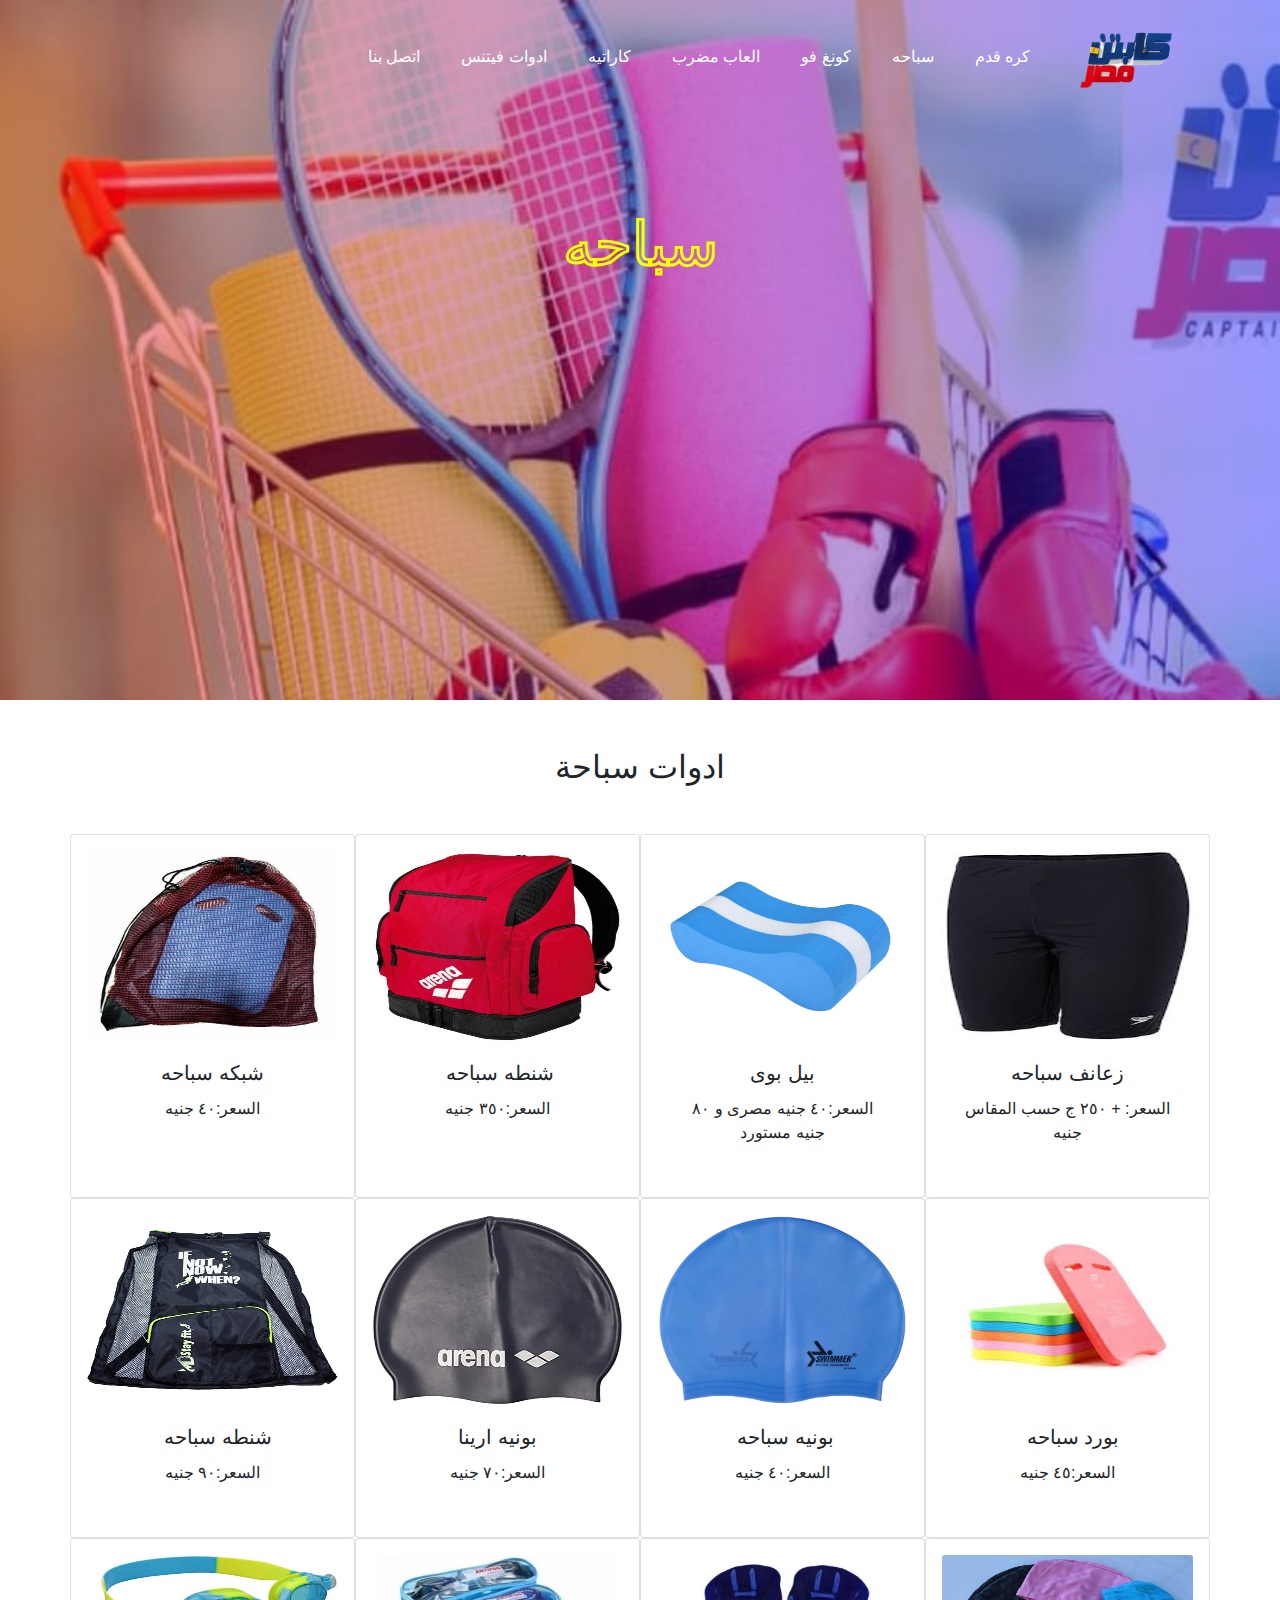
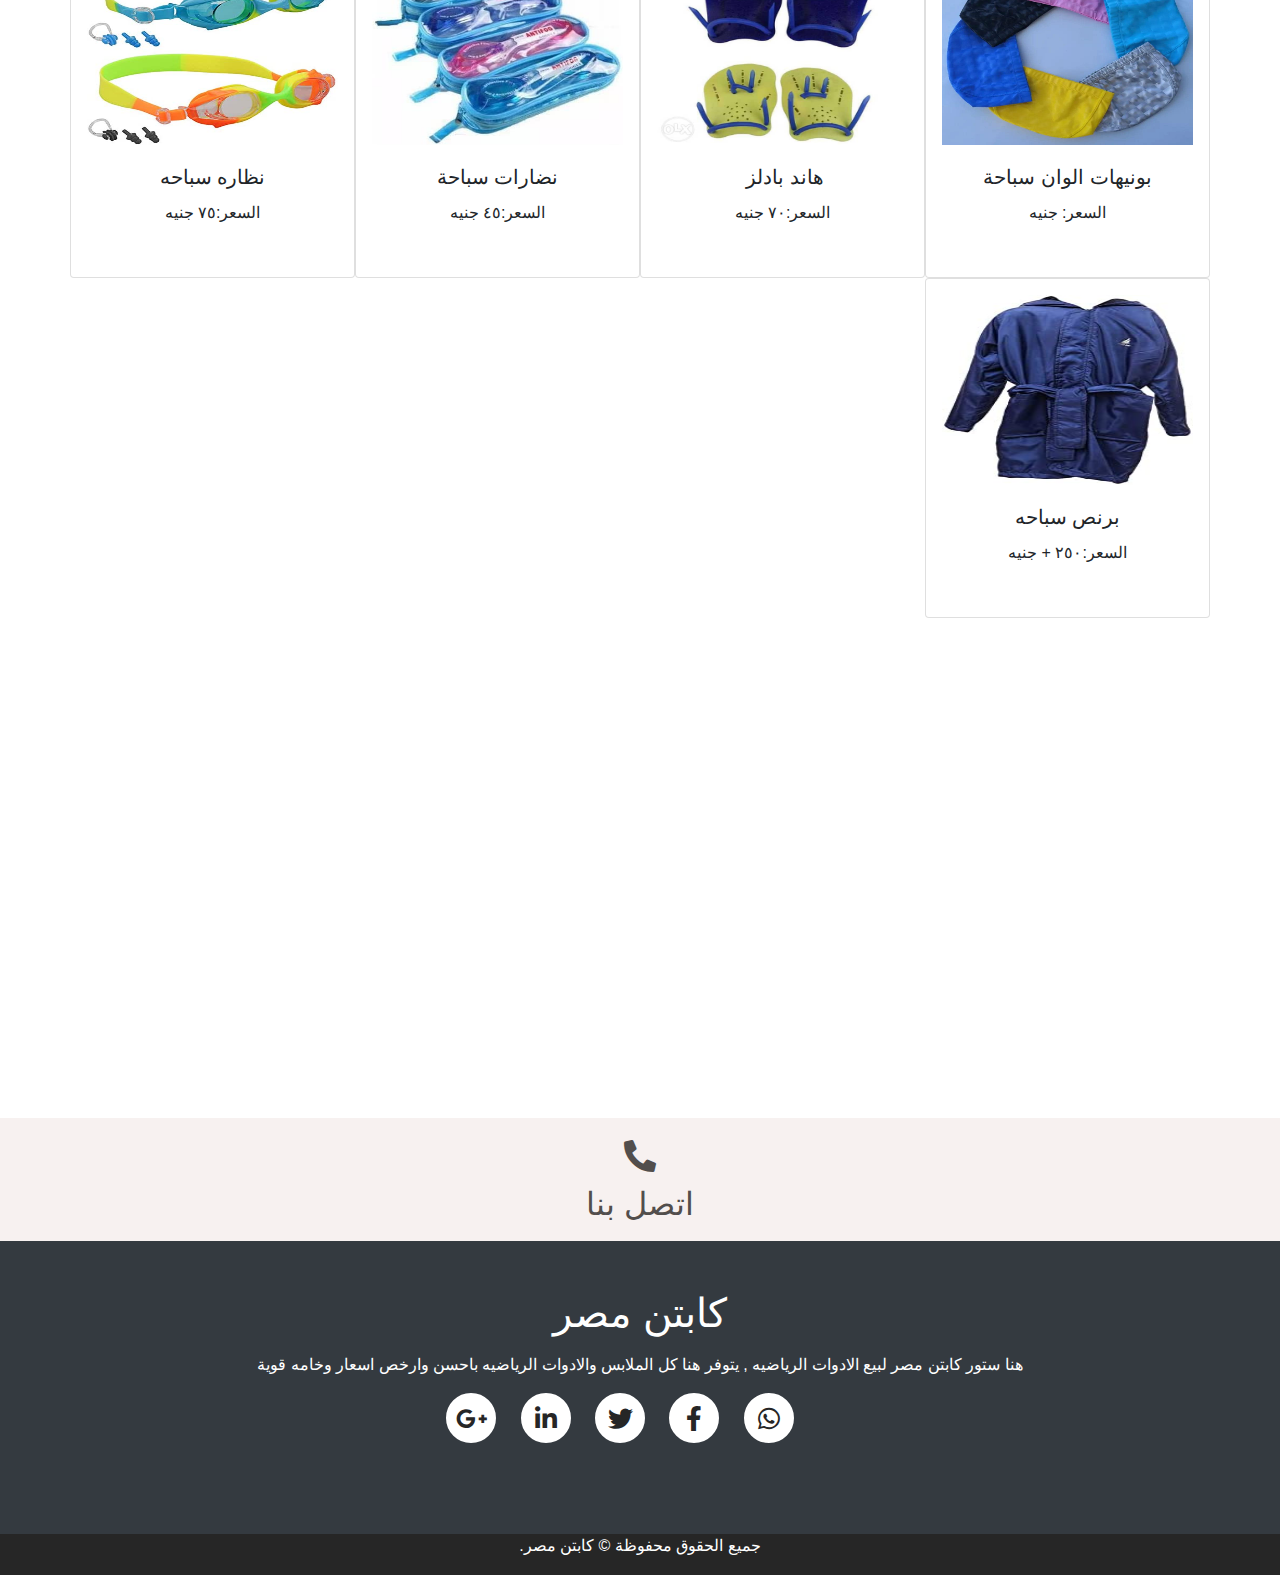
<file: swimming.html>
<!DOCTYPE html>
<html lang="ar" dir="rtl">
<head>
    <meta charset="UTF-8">
    <meta name="viewport" content="width=device-width, initial-scale=1.0">
    <link rel="icon" href="images/Jouri Flower-01.png">
    <link rel="stylesheet" href="css/normalize.css">
    <link rel="stylesheet" href="css/animate.css">
    <link rel="stylesheet" href="css/owl.carousel.min.css">
    <link rel="stylesheet" href="css/owl.theme.default.min.css">
    <link rel="stylesheet" href="css/bootstrap.css">
    <link rel="stylesheet" href="css/all.css">
    <link rel="stylesheet" href="css/fontawesome.css">
    <link rel="stylesheet" href="css/swiper.min.css">
    <link rel="stylesheet" href="css/style.css">
    <script src="js/jquery-3.4.1.js"></script>
    <script src="js/sly.js"></script>
    <script src="js/owl.carousel.js"></script>
    <script src="js/jquery.nicescroll.min.js"></script>
    <script src="js/swiper.min.js"></script>
    <script src="js/bootstrap.js"></script>
    <script src="js/popper.min.js"></script>
    <script src="js/wow.min.js"></script>
    <script src="js/jquery.waypoints.min.js"></script>
    <script src="js/jquery.counterup.min.js"></script>
    <script>
         new WOW().init();
    </script>
    <title>كابتن مصر</title>
    <link rel="icon" href="images/IMG-20221019-WA0058.jpg">
</head>
<body>
  <header class="container-fluid head-nav">
    <nav id="navigation-bar" class="container navbar navbar-expand-lg navbar-light">
      <a class="navbar-brand" href="index.html"><img width="100" src="images/logo-test.png" alt=""></a>
      <button class="navbar-toggler" type="button" data-toggle="collapse" data-target="#navbarSupportedContent" aria-controls="navbarSupportedContent" aria-expanded="false" aria-label="Toggle navigation">
        <span class="navbar-toggler-icon"></span>
      </button>
    
      <div class="collapse navbar-collapse" id="navbarSupportedContent">
        <ul class="navbar-nav ml-auto">
          <li class="nav-item">
            <a class="nav-link a" href="football.html">كره قدم</a>
            </li>
            <li class="nav-item">
            <a class="nav-link a" href="swimming.html">سباحه</a>
            </li>
            <li class="nav-item">
            <a class="nav-link a" href="kung.html">كونغ فو</a>
            </li>
            <li class="nav-item">
            <a class="nav-link a" href="tennis.html">العاب مضرب</a>
            </li>
            <li class="nav-item">
            <a class="nav-link a" href="karate.html">كاراتيه</a>
            </li>
            <li class="nav-item">
            <a class="nav-link a" href="fitness.html">ادوات فيتنس</a>
            </li>
            <li class="nav-item">
            <a class="nav-link a" href="contact.html">اتصل بنا
            </a>
            </li>
      </div>
    </nav>
    <div class="mt-5 heading h2"><h2 style="font-size:60px;font-weight:bolder" class="text-center text-white mt-5 p-5">سباحه</h2></div>
</header>
<section class="mt-5 mb-5 text-center football-cat">
    <h2>ادوات سباحة</h2>
</section>

<section class="foot-categ container text-center">
    <div class="row">
    <div class="card p-3 col-xl-3 col-lg-3 col-md-6 col-6" style="width: 18rem;">
        <img src="images/IMG-20221019-WA0030.jpg" width="250" height="190" class="card-img-top" alt="...">
        <div class="card-body">
          <h5 class="card-title">زعانف سباحه </h5>
          <p>السعر: + ٢٥٠ ج حسب المقاس جنيه</p>
        </div>
      </div>
    <div class="card p-3 col-xl-3 col-lg-3 col-md-6 col-6" style="width: 18rem;">
        <img src="images/WhatsApp Image 2022-10-21 at 17.50.33.jpg" width="250" height="190" class="card-img-top" alt="...">
        <div class="card-body">
          <h5 class="card-title">بيل بوى </h5>
          <p>السعر:٤٠ جنيه مصرى و ٨٠ جنيه مستورد</p>
        </div>
      </div>
    <div class="card p-3 col-xl-3 col-lg-3 col-md-6 col-6" style="width: 18rem;">
        <img src="images/WhatsApp Image 2022-10-21 at 17.54.45.jpg" width="250" height="190" class="card-img-top" alt="...">
        <div class="card-body">
          <h5 class="card-title">شنطه سباحه </h5>
          <p>السعر:٣٥٠ جنيه</p>
        </div>
      </div>
    <div class="card p-3 col-xl-3 col-lg-3 col-md-6 col-6" style="width: 18rem;">
        <img src="images/WhatsApp Image 2022-10-21 at 17.54.27.jpg" width="250" height="190" class="card-img-top" alt="...">
        <div class="card-body">
          <h5 class="card-title"> شبكه سباحه</h5>
          <p>السعر:٤٠ جنيه</p>
        </div>
      </div>
    <div class="card p-3 col-xl-3 col-lg-3 col-md-6 col-6" style="width: 18rem;">
        <img src="images/IMG-20221019-WA0037.jpg" width="250" height="190" class="card-img-top" alt="...">
        <div class="card-body">
          <h5 class="card-title">بورد سباحه  </h5>
          <p>السعر:٤٥ جنيه</p>
        </div>
      </div>
    <div class="card p-3 col-xl-3 col-lg-3 col-md-6 col-6" style="width: 18rem;">
        <img src="images/WhatsApp Image 2022-10-21 at 17.56.58.jpg" width="250" height="190" class="card-img-top" alt="...">
        <div class="card-body">
          <h5 class="card-title">بونيه سباحه </h5>
          <p>السعر:٤٠ جنيه</p>
        </div>
      </div>
    <div class="card p-3 col-xl-3 col-lg-3 col-md-6 col-6" style="width: 18rem;">
        <img src="images/WhatsApp Image 2022-10-21 at 17.56.39.jpg" width="250" height="190" class="card-img-top" alt="...">
        <div class="card-body">
          <h5 class="card-title">بونيه ارينا</h5>
          <p>السعر:٧٠ جنيه</p>
        </div>
      </div>
    <div class="card p-3 col-xl-3 col-lg-3 col-md-6 col-6" style="width: 18rem;">
        <img src="images/WhatsApp Image 2022-10-21 at 17.54.10.jpg" width="250" height="190" class="card-img-top" alt="...">
        <div class="card-body">
          <h5 class="card-title">شنطه سباحه  </h5>
          <p>السعر:٩٠ جنيه</p>
        </div>
      </div>
    <div class="card p-3 col-xl-3 col-lg-3 col-md-6 col-6" style="width: 18rem;">
        <img src="images/IMG-20221019-WA0042.jpg" width="250" height="190" class="card-img-top" alt="...">
        <div class="card-body">
          <h5 class="card-title">بونيهات الوان سباحة</h5>
          <p>السعر: جنيه</p>
        </div>
      </div>
    <div class="card p-3 col-xl-3 col-lg-3 col-md-6 col-6" style="width: 18rem;">
        <img src="images/WhatsApp Image 2022-10-21 at 17.51.25.jpg" width="250" height="190" class="card-img-top" alt="...">
        <div class="card-body">
          <h5 class="card-title">هاند بادلز </h5>
          <p>السعر:٧٠ جنيه</p>
        </div>
      </div>
    <div class="card p-3 col-xl-3 col-lg-3 col-md-6 col-6" style="width: 18rem;">
        <img src="images/IMG-20221019-WA0044.jpg" width="250" height="190" class="card-img-top" alt="...">
        <div class="card-body">
          <h5 class="card-title">نضارات سباحة</h5>
          <p>السعر:٤٥ جنيه</p>
        </div>
      </div>
    <div class="card p-3 col-xl-3 col-lg-3 col-md-6 col-6" style="width: 18rem;">
        <img src="images/WhatsApp Image 2022-10-21 at 17.55.55.jpg" width="250" height="190" class="card-img-top" alt="...">
        <div class="card-body">
          <h5 class="card-title">نظاره سباحه</h5>
          <p>السعر:٧٥ جنيه</p>
        </div>
      </div>
    <div class="card p-3 col-xl-3 col-lg-3 col-md-6 col-6" style="width: 18rem;">
        <img src="images/WhatsApp Image 2022-10-21 at 17.56.18.jpg" width="250" height="190" class="card-img-top" alt="...">
        <div class="card-body">
          <h5 class="card-title">برنص سباحه</h5>
          <p>السعر:٢٥٠ + جنيه</p>
        </div>
      </div>
    </div>
</section>
<div class="mt-5 container-fluid page-7ob">
</div>
<section style="background-color:#f7f1f0" class="mt-5 container-fluid footer-contact text-center">
    <a href="contact.html">  <h2 style="color:#524e4c"><i class="fa fa-phone-alt"></i></h2>
      <h2 style="color:#524e4c">اتصل بنا</h2></a>
  
    </section>
  
    
    <footer class="container-fluid bg-dark text-white">
      <div class="container p-5">
        <div class="row">
          <div class="col-12 text-center">
            <h1 s>كابتن مصر</h1>
            <p class="mt-3">هنا ستور كابتن مصر لبيع الادوات الرياضيه , يتوفر هنا كل الملابس والادوات الرياضيه باحسن وارخص اسعار وخامه قوية</p>
            <ul style="list-style:none;">
              <li>
                <a href="https://wa.me/201020462209?text=">
                  <i class="fab fa-whatsapp icon"></i>    </a>
              </li>
              <li>
                <a href="https://www.facebook.com/captain.masr07">
                  <i class="fab fa-facebook-f icon"></i>    </a>
              </li>
              <li>
                <a href="#"><i class="fab fa-twitter icon"></i></a>
              </li>
              <li>
                <a href="#"><i class="fab fa-linkedin-in icon"></i></a></li>
              <li>
                <a href="#"><i class="fab fa-google-plus-g icon"></i></a></li>
            </ul>
          </div>
        </div>
        
      </div>
      <div class="container-fluid text-center copyrights">
        <p>جميع الحقوق محفوظة © كابتن مصر.
        </p>
  
      </div>
    </footer>
  </body>
  <script src="js/script.js"></script>
  </html>
</file>
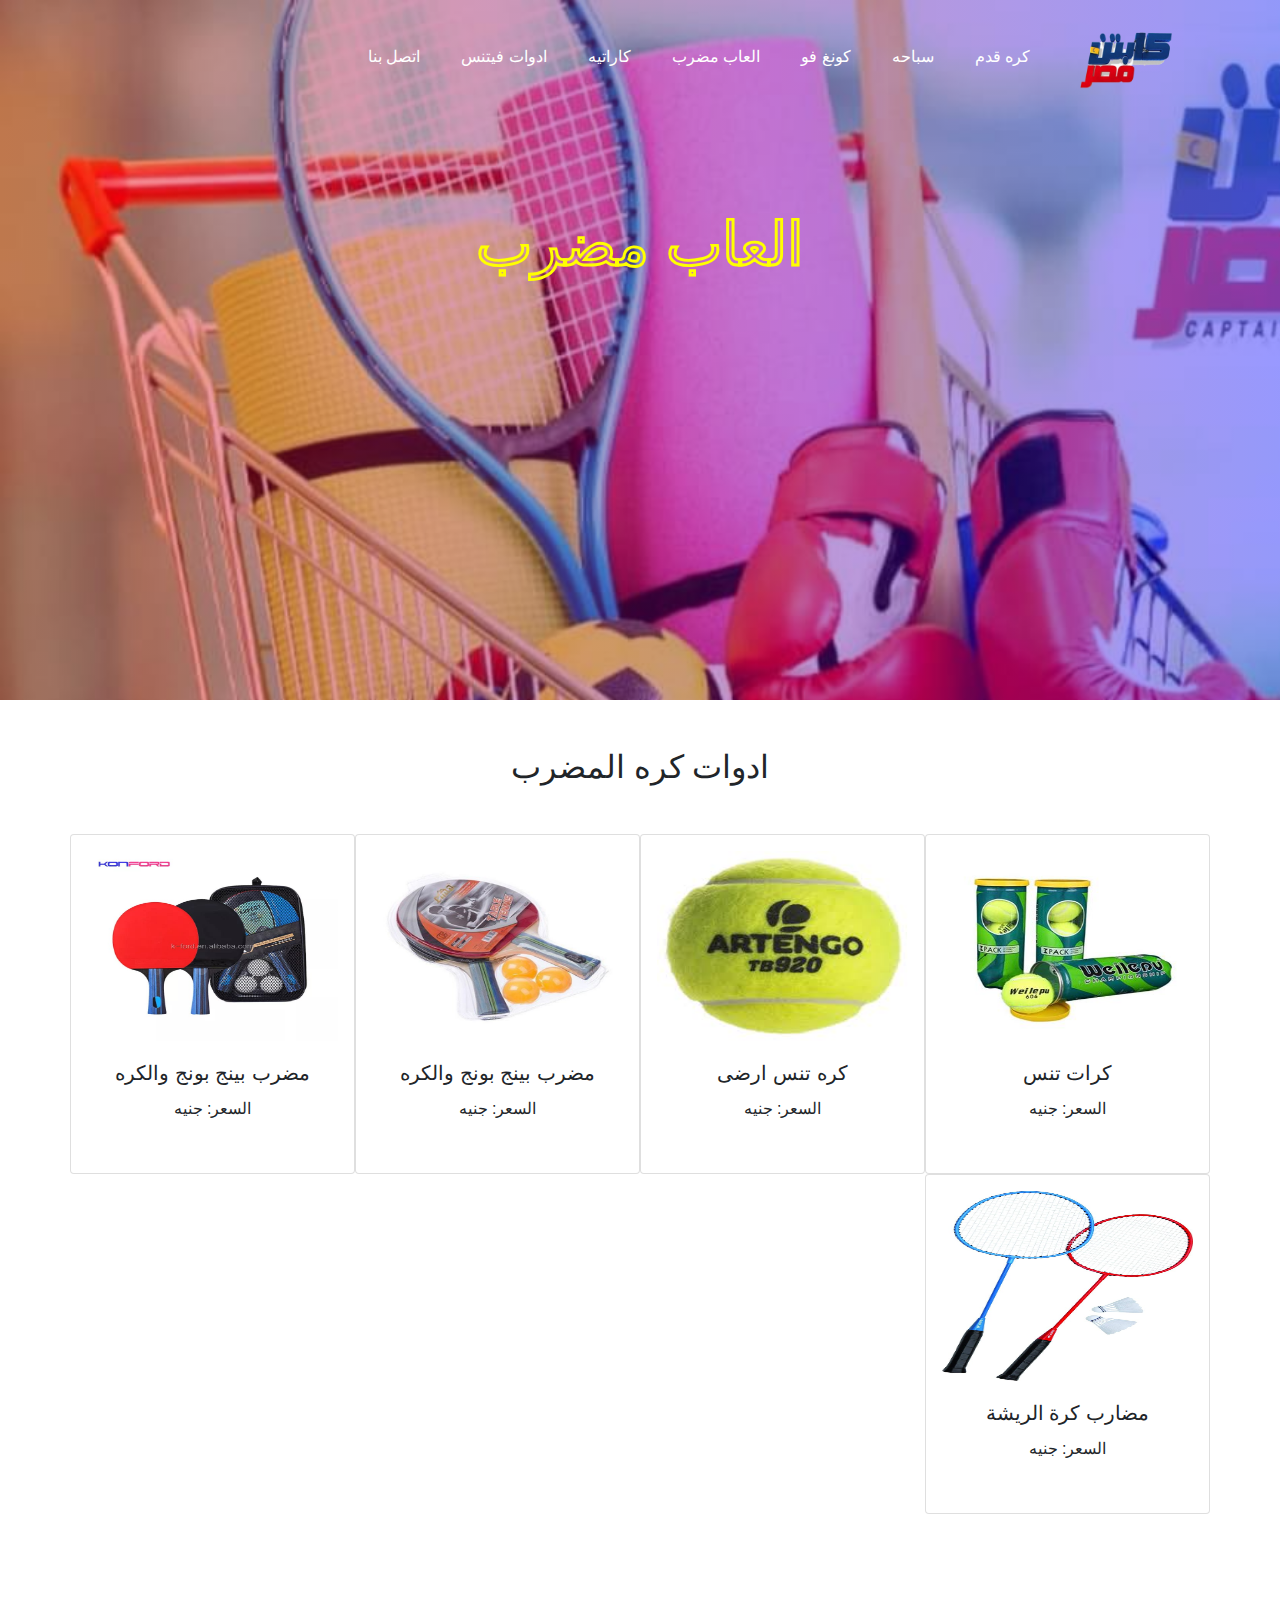
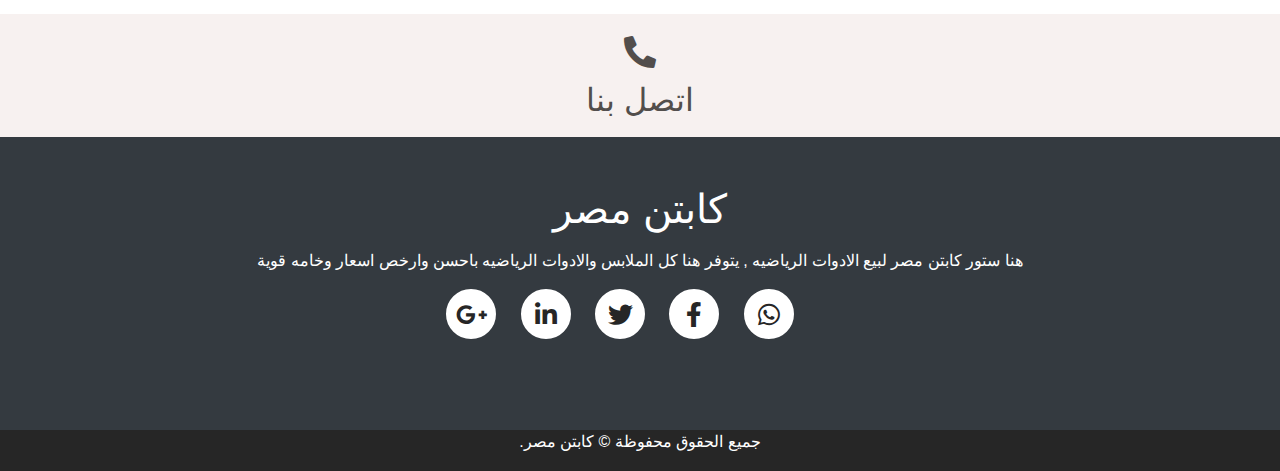
<file: tennis.html>
<!DOCTYPE html>
<html lang="ar" dir="rtl">
<head>
    <meta charset="UTF-8">
    <meta name="viewport" content="width=device-width, initial-scale=1.0">
    <link rel="icon" href="images/Jouri Flower-01.png">
    <link rel="stylesheet" href="css/normalize.css">
    <link rel="stylesheet" href="css/animate.css">
    <link rel="stylesheet" href="css/owl.carousel.min.css">
    <link rel="stylesheet" href="css/owl.theme.default.min.css">
    <link rel="stylesheet" href="css/bootstrap.css">
    <link rel="stylesheet" href="css/all.css">
    <link rel="stylesheet" href="css/fontawesome.css">
    <link rel="stylesheet" href="css/swiper.min.css">
    <link rel="stylesheet" href="css/style.css">
    <script src="js/jquery-3.4.1.js"></script>
    <script src="js/sly.js"></script>
    <script src="js/owl.carousel.js"></script>
    <script src="js/jquery.nicescroll.min.js"></script>
    <script src="js/swiper.min.js"></script>
    <script src="js/bootstrap.js"></script>
    <script src="js/popper.min.js"></script>
    <script src="js/wow.min.js"></script>
    <script src="js/jquery.waypoints.min.js"></script>
    <script src="js/jquery.counterup.min.js"></script>
    <script>
         new WOW().init();
    </script>
    <title>كابتن مصر</title>
    <link rel="icon" href="images/IMG-20221019-WA0058.jpg">
</head>
<body>
  <header class="container-fluid head-nav">
    <nav id="navigation-bar" class="container navbar navbar-expand-lg navbar-light">
      <a class="navbar-brand" href="index.html"><img width="100" src="images/logo-test.png" alt=""></a>
      <button class="navbar-toggler" type="button" data-toggle="collapse" data-target="#navbarSupportedContent" aria-controls="navbarSupportedContent" aria-expanded="false" aria-label="Toggle navigation">
        <span class="navbar-toggler-icon"></span>
      </button>
    
      <div class="collapse navbar-collapse" id="navbarSupportedContent">
        <ul class="navbar-nav ml-auto">
          <li class="nav-item">
            <a class="nav-link a" href="football.html">كره قدم</a>
            </li>
            <li class="nav-item">
            <a class="nav-link a" href="swimming.html">سباحه</a>
            </li>
            <li class="nav-item">
            <a class="nav-link a" href="kung.html">كونغ فو</a>
            </li>
            <li class="nav-item">
            <a class="nav-link a" href="tennis.html">العاب مضرب</a>
            </li>
            <li class="nav-item">
            <a class="nav-link a" href="karate.html">كاراتيه</a>
            </li>
            <li class="nav-item">
            <a class="nav-link a" href="fitness.html">ادوات فيتنس</a>
            </li>
            <li class="nav-item">
            <a class="nav-link a" href="contact.html">اتصل بنا
            </a>
            </li>
      </div>
    </nav>
    <div class="mt-5 heading h2"><h2 style="font-size:60px;font-weight:bolder" class="text-center text-white mt-5 p-5">العاب مضرب</h2></div>
</header>

<section class="mt-5 mb-5 text-center football-cat">
    <h2>ادوات كره المضرب</h2>
</section>

<section class="foot-categ container text-center">
    <div class="row">
    <div class="card p-3 col-xl-3 col-lg-3 col-md-6 col-6" style="width: 18rem;">
        <img src="images/IMG-20221019-WA0015.jpg" width="250" height="190" class="card-img-top" alt="...">
        <div class="card-body">
          <h5 class="card-title">كرات تنس</h5>
          <p>السعر: جنيه</p>
        </div>
      </div>
    <div class="card p-3 col-xl-3 col-lg-3 col-md-6 col-6" style="width: 18rem;">
        <img src="images/WhatsApp Image 2022-10-21 at 17.52.43.jpg" width="250" height="190" class="card-img-top" alt="...">
        <div class="card-body">
          <h5 class="card-title">كره تنس ارضى</h5>
          <p>السعر: جنيه</p>
        </div>
      </div>
    <div class="card p-3 col-xl-3 col-lg-3 col-md-6 col-6" style="width: 18rem;">
        <img src="images/IMG-20221019-WA0020.jpg" width="250" height="190" class="card-img-top" alt="...">
        <div class="card-body">
          <h5 class="card-title"> مضرب بينج بونج والكره</h5>
          <p>السعر: جنيه</p>
        </div>
      </div>
    <div class="card p-3 col-xl-3 col-lg-3 col-md-6 col-6" style="width: 18rem;">
        <img src="images/IMG-20221019-WA0019.jpg" width="250" height="190" class="card-img-top" alt="...">
        <div class="card-body">
          <h5 class="card-title">مضرب بينج بونج والكره</h5>
          <p>السعر: جنيه</p>
        </div>
      </div>
    <div class="card p-3 col-xl-3 col-lg-3 col-md-6 col-6" style="width: 18rem;">
        <img src="images/IMG-20221019-WA0022.jpg" width="250" height="190" class="card-img-top" alt="...">
        <div class="card-body">
          <h5 class="card-title">مضارب كرة الريشة</h5>
          <p>السعر: جنيه</p>
        </div>
      </div>
    </div>
</section>



<section style="background-color:#f7f1f0" class="mt-5 container-fluid footer-contact text-center">
    <a href="contact.html">  <h2 style="color:#524e4c"><i class="fa fa-phone-alt"></i></h2>
      <h2 style="color:#524e4c">اتصل بنا</h2></a>
  
    </section>
  
    
    <footer class="container-fluid bg-dark text-white">
      <div class="container p-5">
        <div class="row">
          <div class="col-12 text-center">
            <h1 s>كابتن مصر</h1>
            <p class="mt-3">هنا ستور كابتن مصر لبيع الادوات الرياضيه , يتوفر هنا كل الملابس والادوات الرياضيه باحسن وارخص اسعار وخامه قوية</p>
            <ul style="list-style:none;">
              <li>
                <a href="https://wa.me/201020462209?text=">
                  <i class="fab fa-whatsapp icon"></i>    </a>
              </li>
              <li>
                <a href="https://www.facebook.com/captain.masr07">
                  <i class="fab fa-facebook-f icon"></i>    </a>
              </li>
              <li>
                <a href="#"><i class="fab fa-twitter icon"></i></a>
              </li>
              <li>
                <a href="#"><i class="fab fa-linkedin-in icon"></i></a></li>
              <li>
                <a href="#"><i class="fab fa-google-plus-g icon"></i></a></li>
            </ul>
          </div>
        </div>
        
      </div>
      <div class="container-fluid text-center copyrights">
        <p>جميع الحقوق محفوظة © كابتن مصر.
        </p>
  
      </div>
    </footer>
  </body>
  <script src="js/script.js"></script>
  </html>
</file>
<file: css/style.css>
html{
    scroll-behavior: smooth;
}
.heading{
    color: transparent;
    -webkit-text-fill-color: transparent;
    -webkit-text-stroke-width: 1px;
    -webkit-text-stroke-color: yellow;
}
nav{
    transition:all .5s;
}
.container-fluid{
    margin:0 !important;
    padding:0 !important;
}


nav .nav-item{
    padding-left:25px
}
nav .nav-link{
    color:white !important;
}

@media screen and (max-width:992px){
    .navbar-collapse .ml-auto{
        margin-right:0;
    }
    nav .nav-item{
        padding-left:0;
    } 
    nav .nav-item{
        text-align: right;
    }

}
.head-nav{
    background:linear-gradient(to right,rgba(255,0,0,0.4),rgba(0,0,255,0.4)),url(../images/IMG-20221019-WA0011.jpg);
    background-attachment:fixed ;
    background-size: cover;
    height: 700px;
    transition: all .2s;

}
.nav-link:hover{
    transition: all .2s;
}
.nav-link:hover{
    color:rgb(69, 68, 68) !important;
    transform: scale(1.1);
    font-weight: bolder;
}
.our-categ{
    transition: .2s;
    margin-top:20px;
    cursor:pointer;
    transition: all .5s;

}

.our-categ h3{
    transition: all .5s;

}
.our-categ h3:hover{
    color: black;
    -webkit-text-fill-color: white;
    -webkit-text-stroke-width: 1px;
    -webkit-text-stroke-color: black;
    transform: scale(1.3);
}

footer ul li{
    display: inline-block;
}
  
footer  ul li a {
    width: 50px;
    height: 50px;
    background-color: #fff;
    font-size: 25px;
    margin: 0 10px;
    display: block;
    border-radius: 50%;
    position: relative;
    overflow: hidden;
    border: 3px solid #fff;
    z-index: 1;
  }
  
  footer ul li a .icon {
    position: relative;
    color: #262626;
    transition: .5s;
    z-index: 3;
    margin-top:10px;
  }
  
  footer ul li a:hover .icon {
    color: #fff;
    transform: rotateY(360deg);
  }
  
  footer ul li a:before {
    content: "";
    position: absolute;
    top: 100%;
    left: 0;
    width: 100%;
    height: 100%;
    background: #f00;
    transition: .5s;
    z-index: 2;
  }
  
  footer  ul li a:hover:before {
    top: 0;
  }
  
  footer ul li:nth-child(1) a:before{
    background: green;
  }
  footer ul li:nth-child(2) a:before{
    background: #3b5999;
  }
  
  footer ul li:nth-child(3) a:before{
    background: #55acee;
  }
  
  footer ul li:nth-child(4) a:before {
    background: #0077b5;
  }
  
  footer ul li:nth-child(5) a:before {
    background: #dd4b39;
  }
  .copyrights{
    padding-bottom: 1px !important;
    background-color: #262626;
}
.copyrights p{
    margin-top:20px
}
.footer-contact{
    margin-top:100px !important;
    align-items: center;
    display: flex;
    text-align: center;
    flex-direction: column;
    justify-content:center;
    padding:20px 0 10px 0 !important;
}
.image-cont .cat-s{
    padding-top:25px;
    padding-bottom:25px;
}
.image-cont .cat-s h5{
    padding-top:5px;
    padding-bottom:5px;
}
.page-7ob{
    filter:brightness(50%);
    background: url(../images/ma7al.jpg);   
    height: 400px;
    background-repeat: no-repeat;
    background-size: cover;
    background-attachment: fixed;
}
.scroller{
    background:linear-gradient(to right,rgba(0,0,0,0.5),rgba(0,0,0,0.5) ),url(../images/IMG-20221019-WA0056.jpg);
    filter:brightness(40%);
    background-size: cover;
    background-repeat: no-repeat;
    height:350px;
    background-attachment: fixed;
}
</file>
